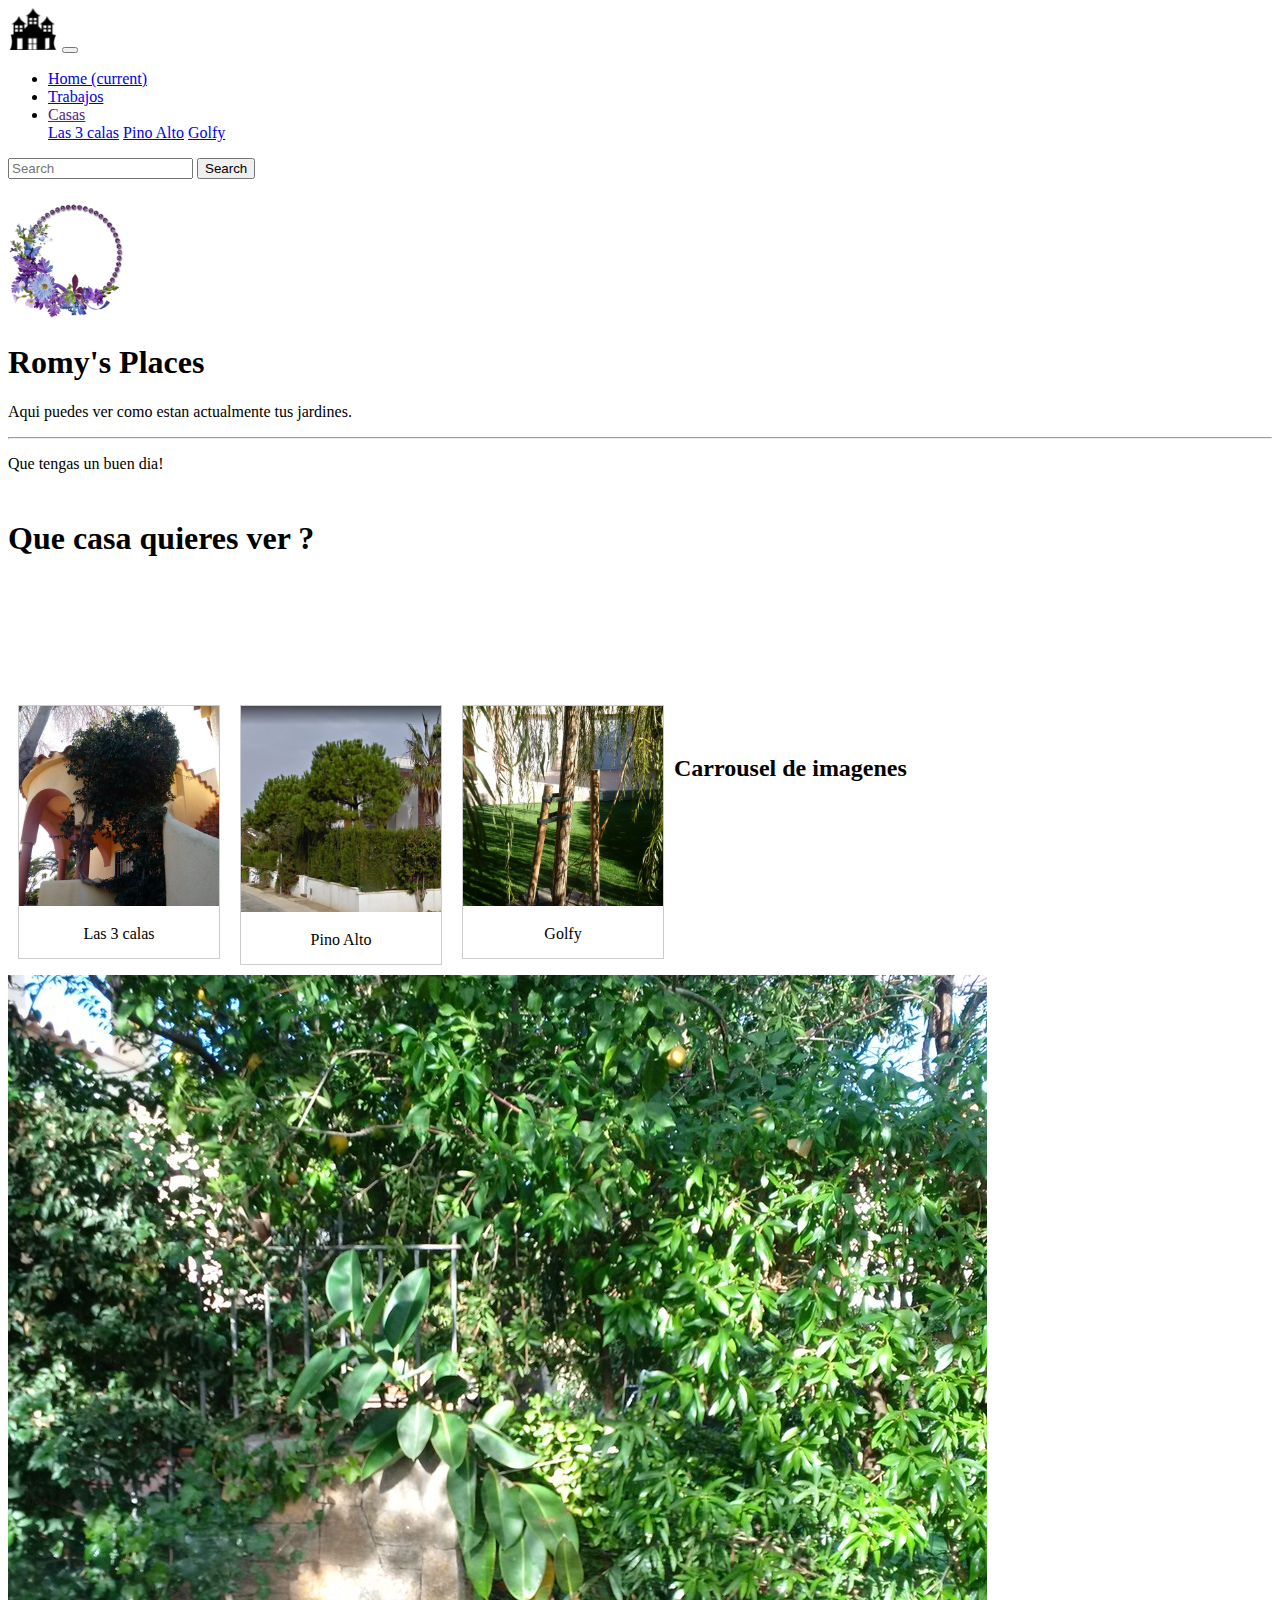
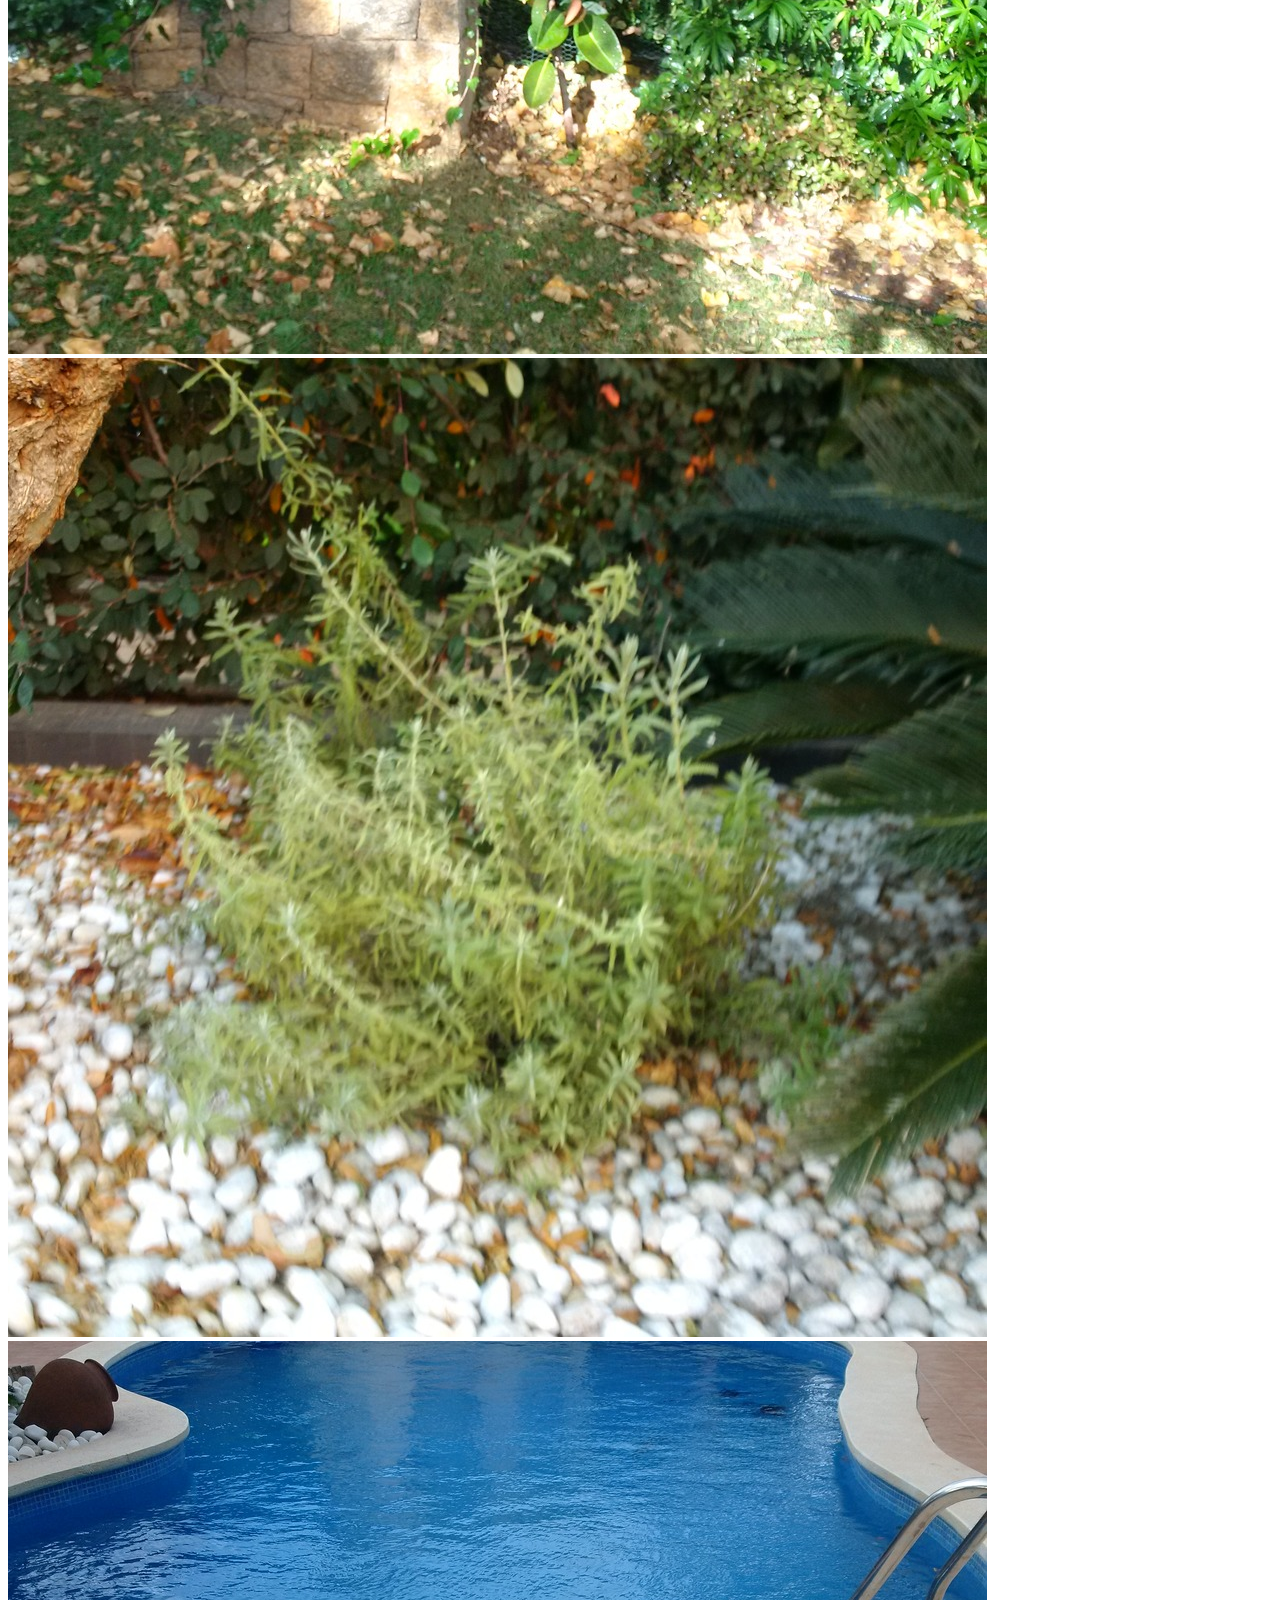
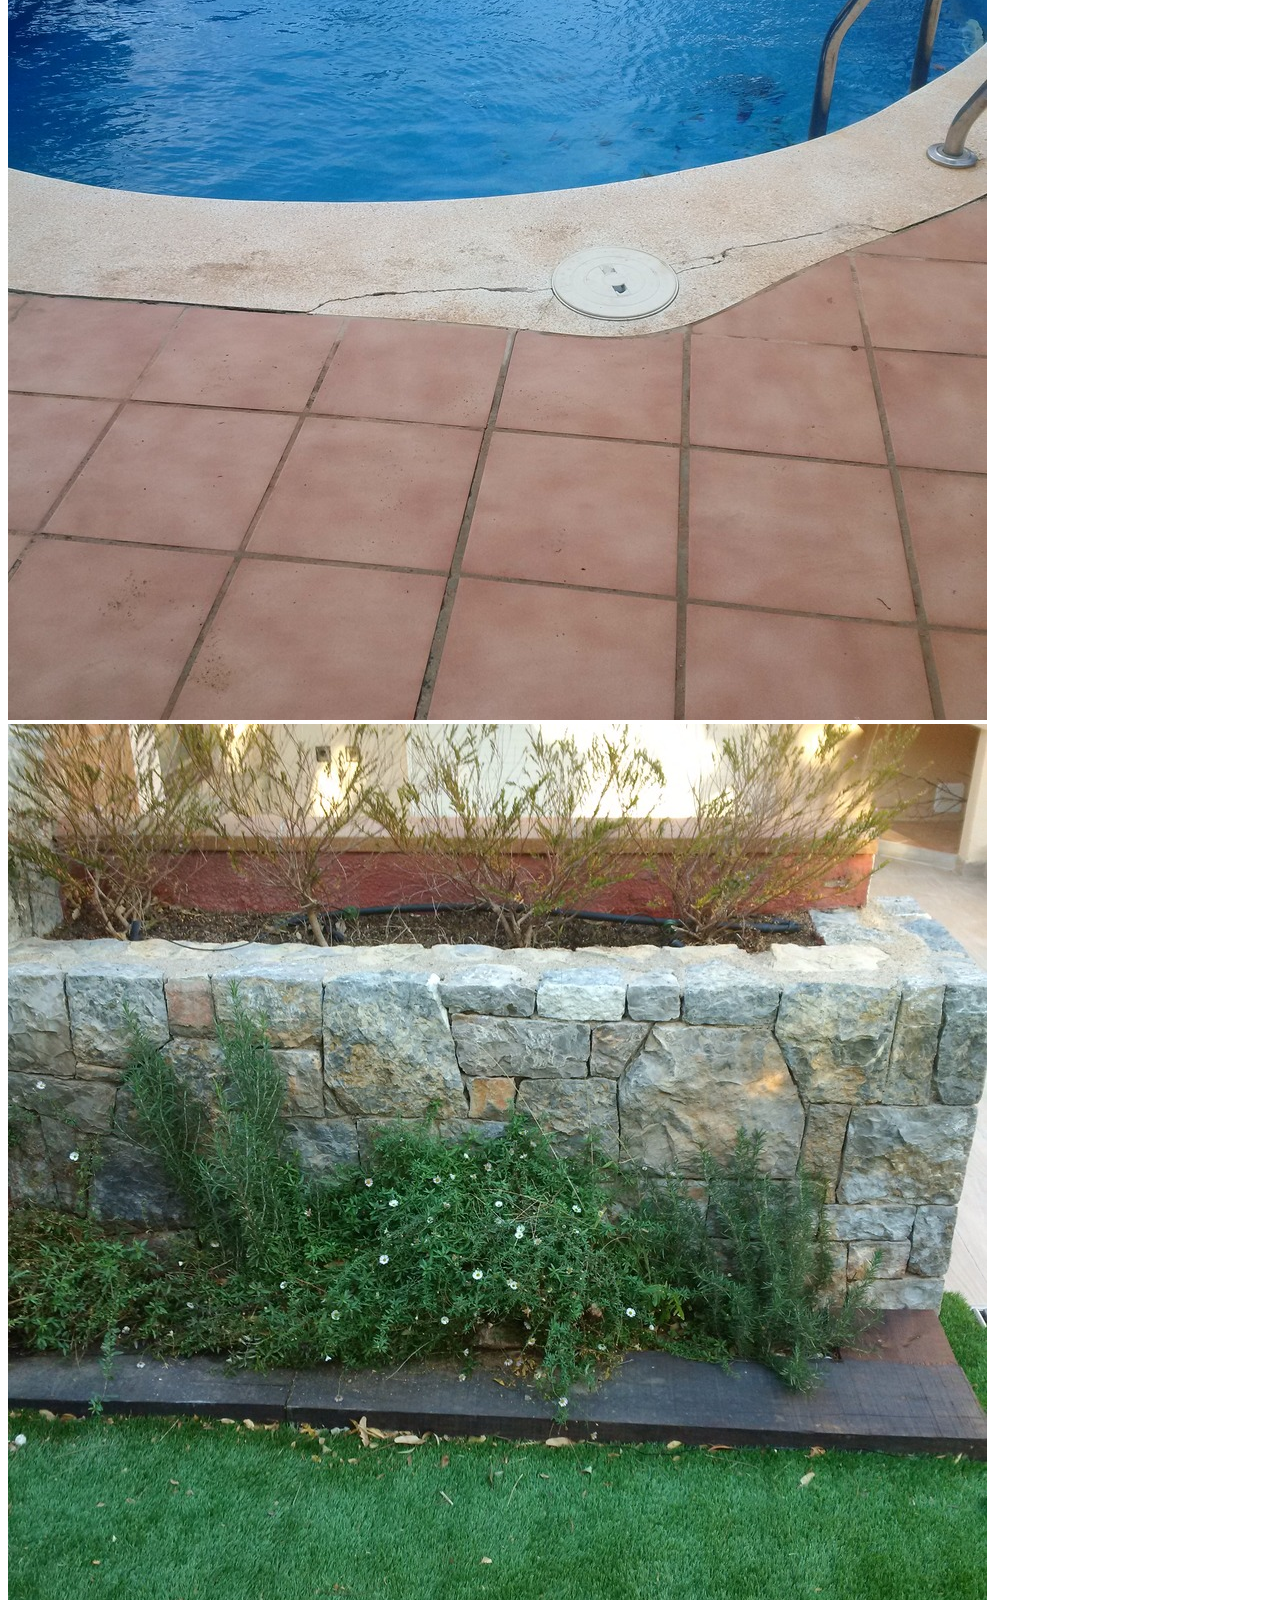
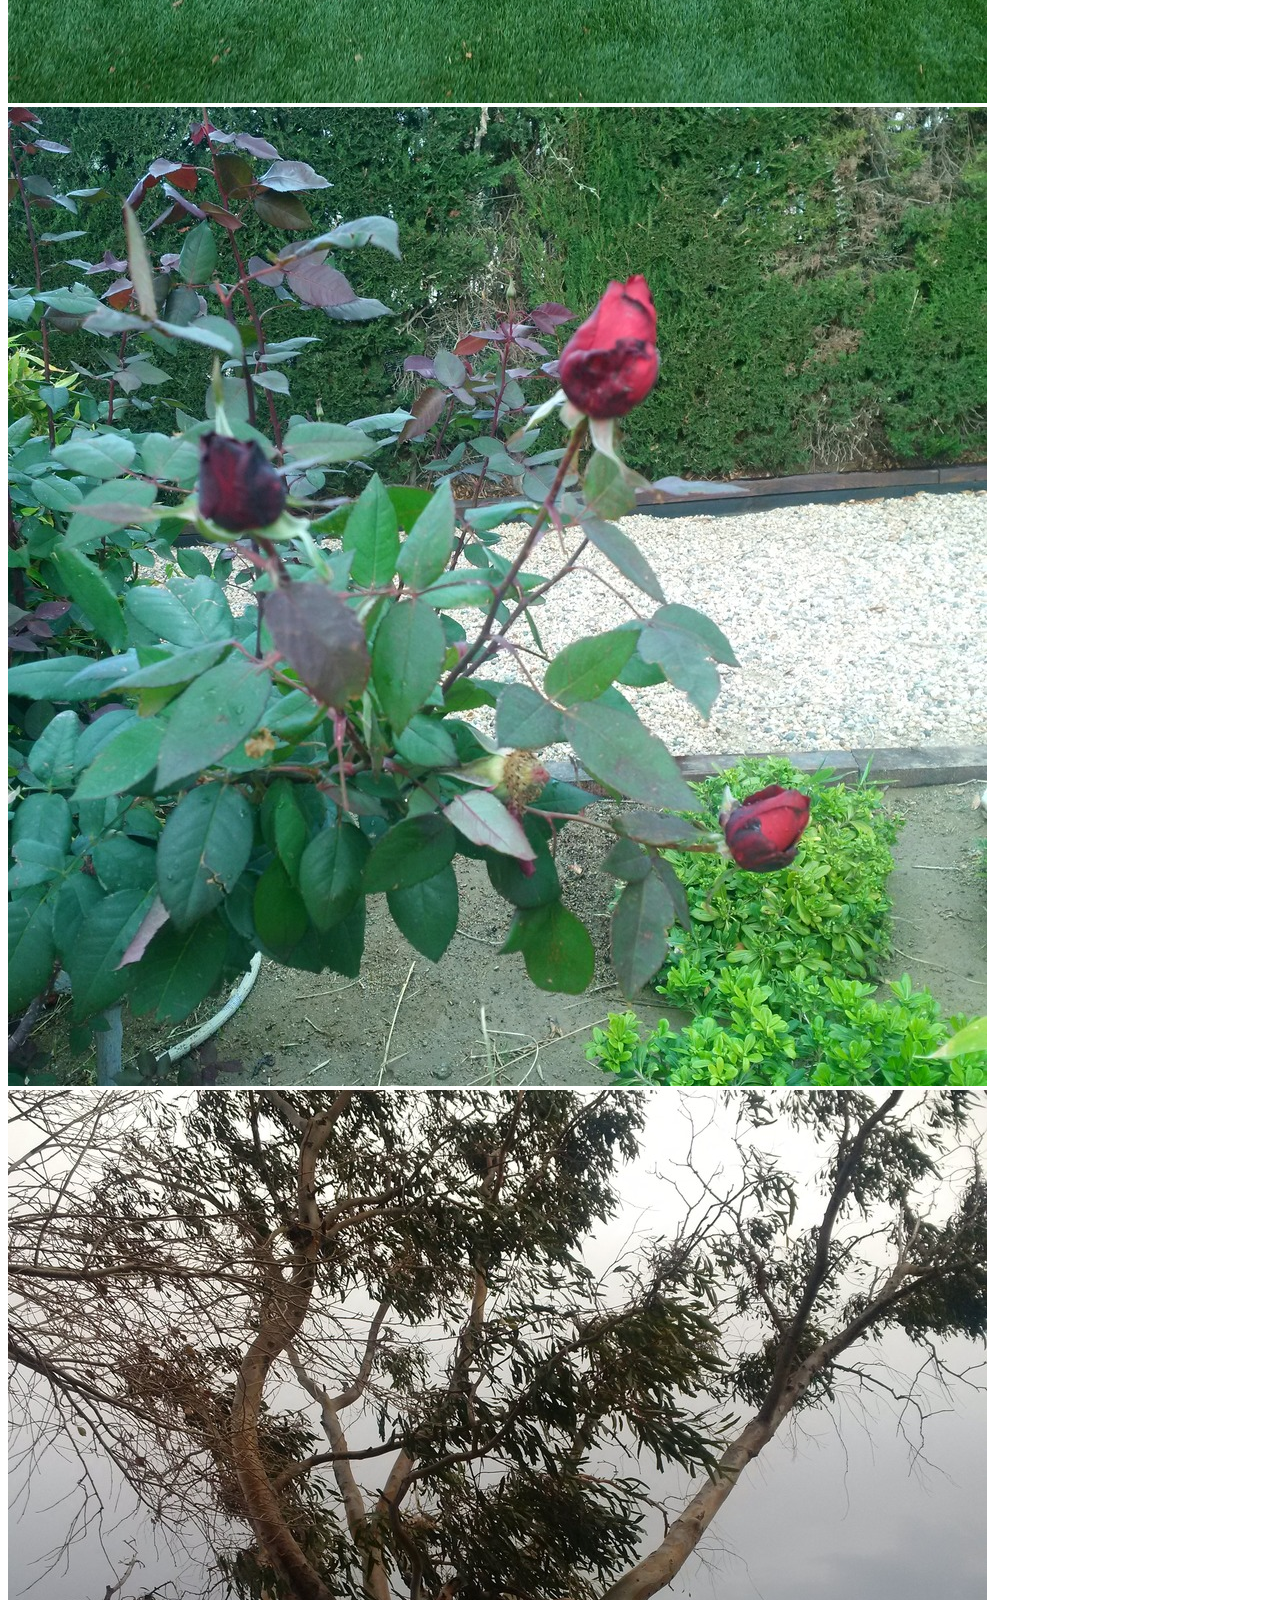
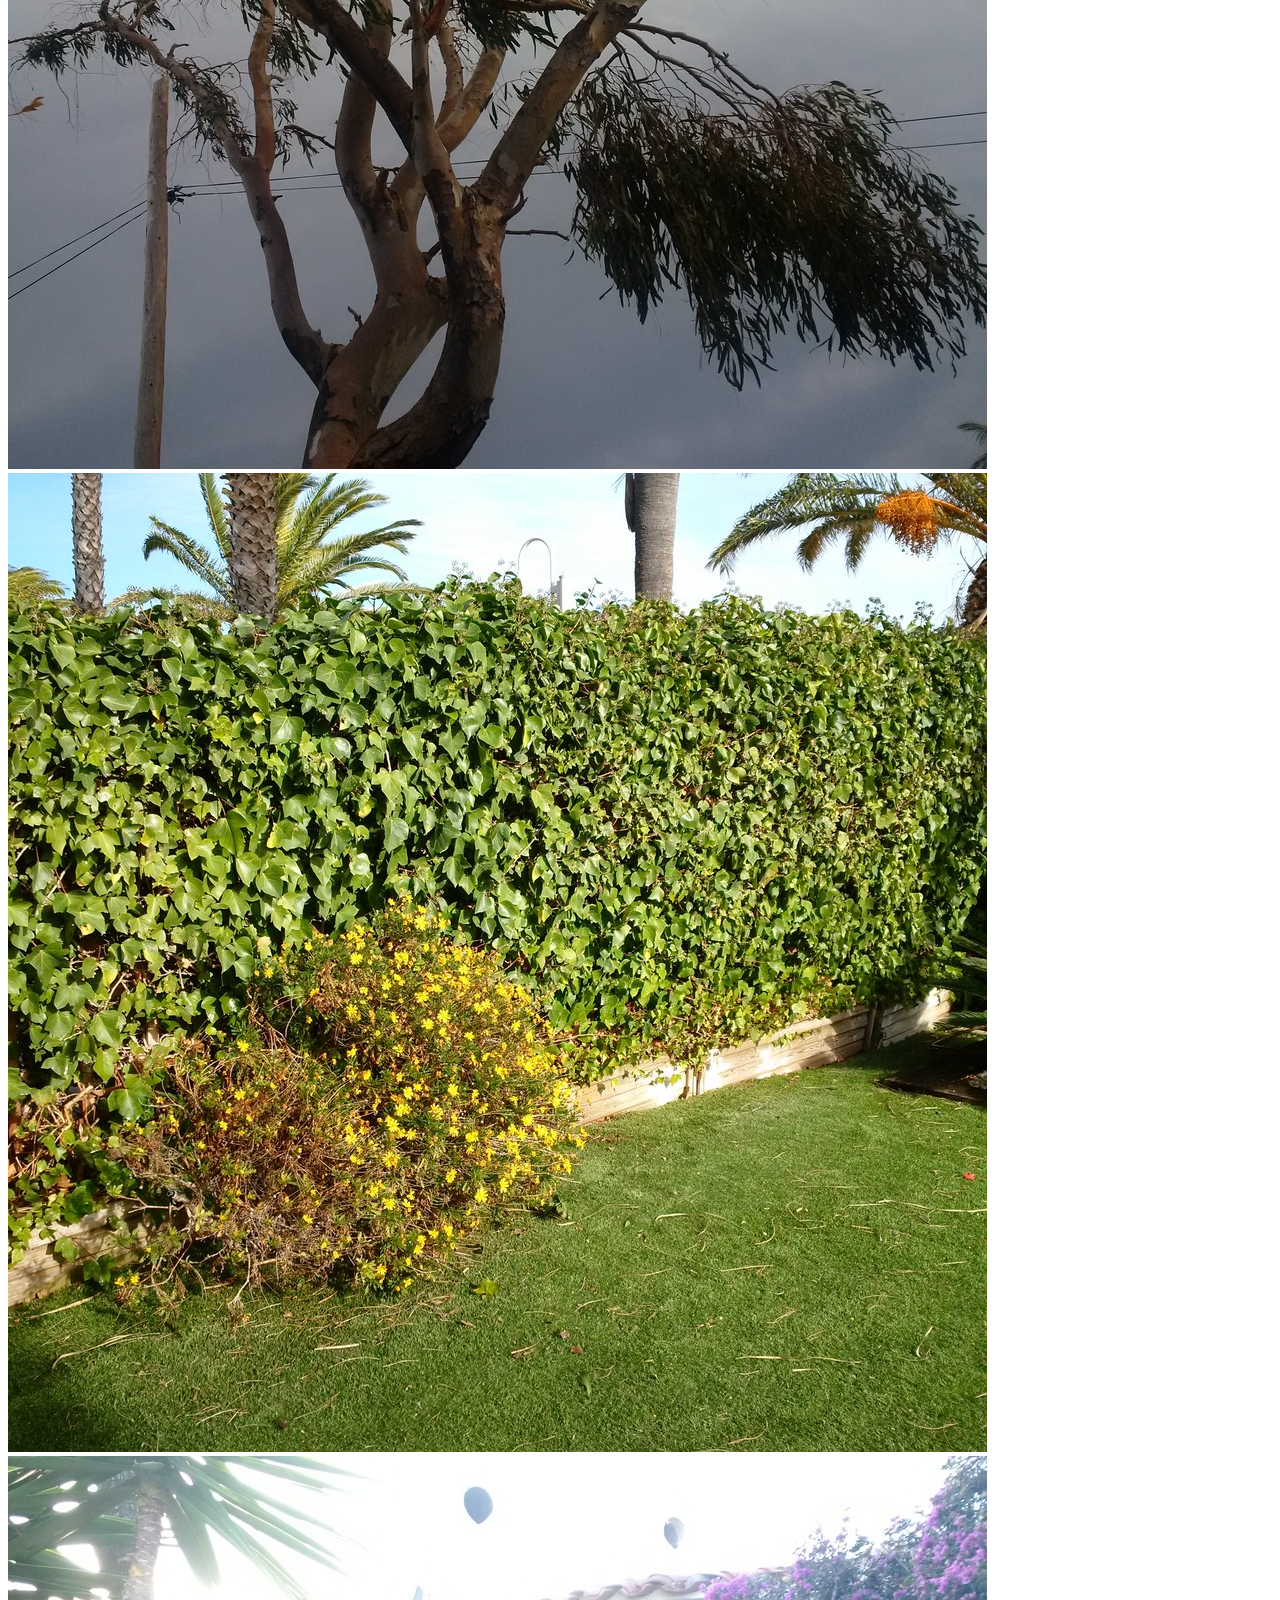
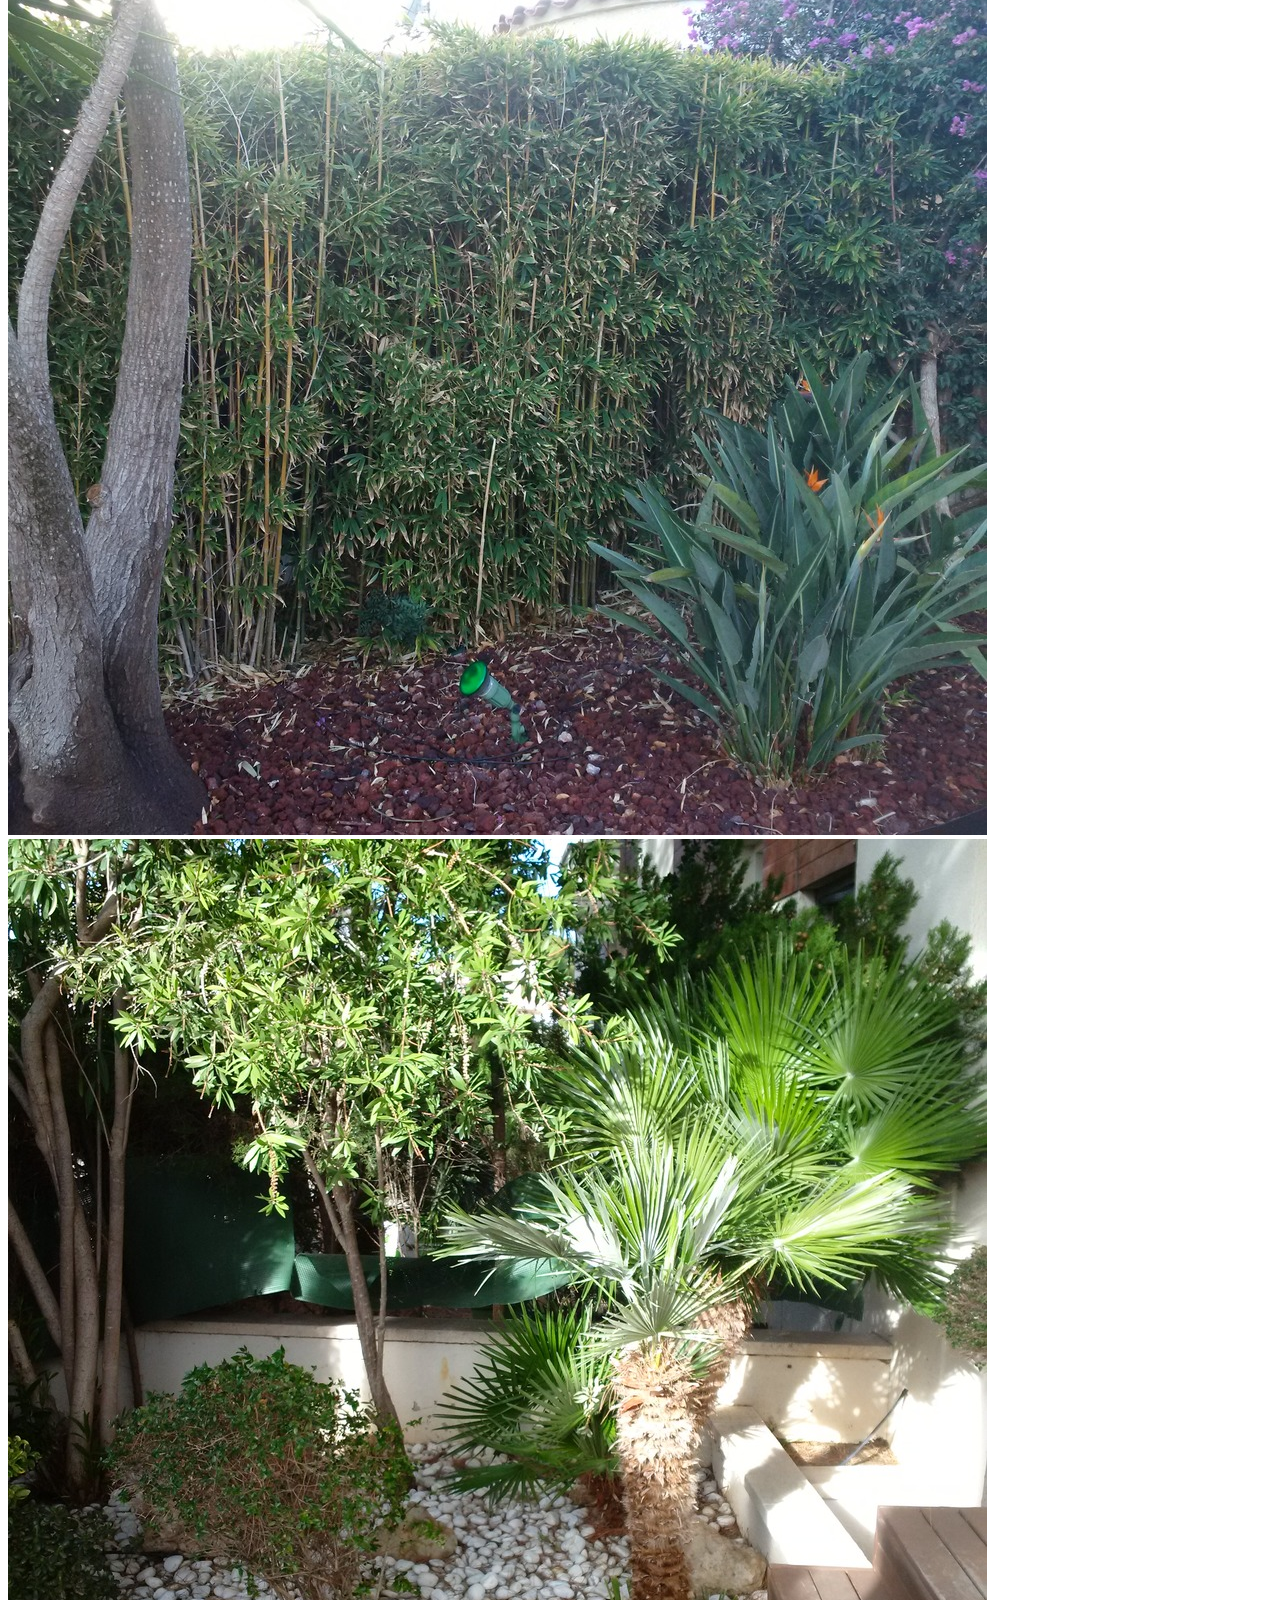
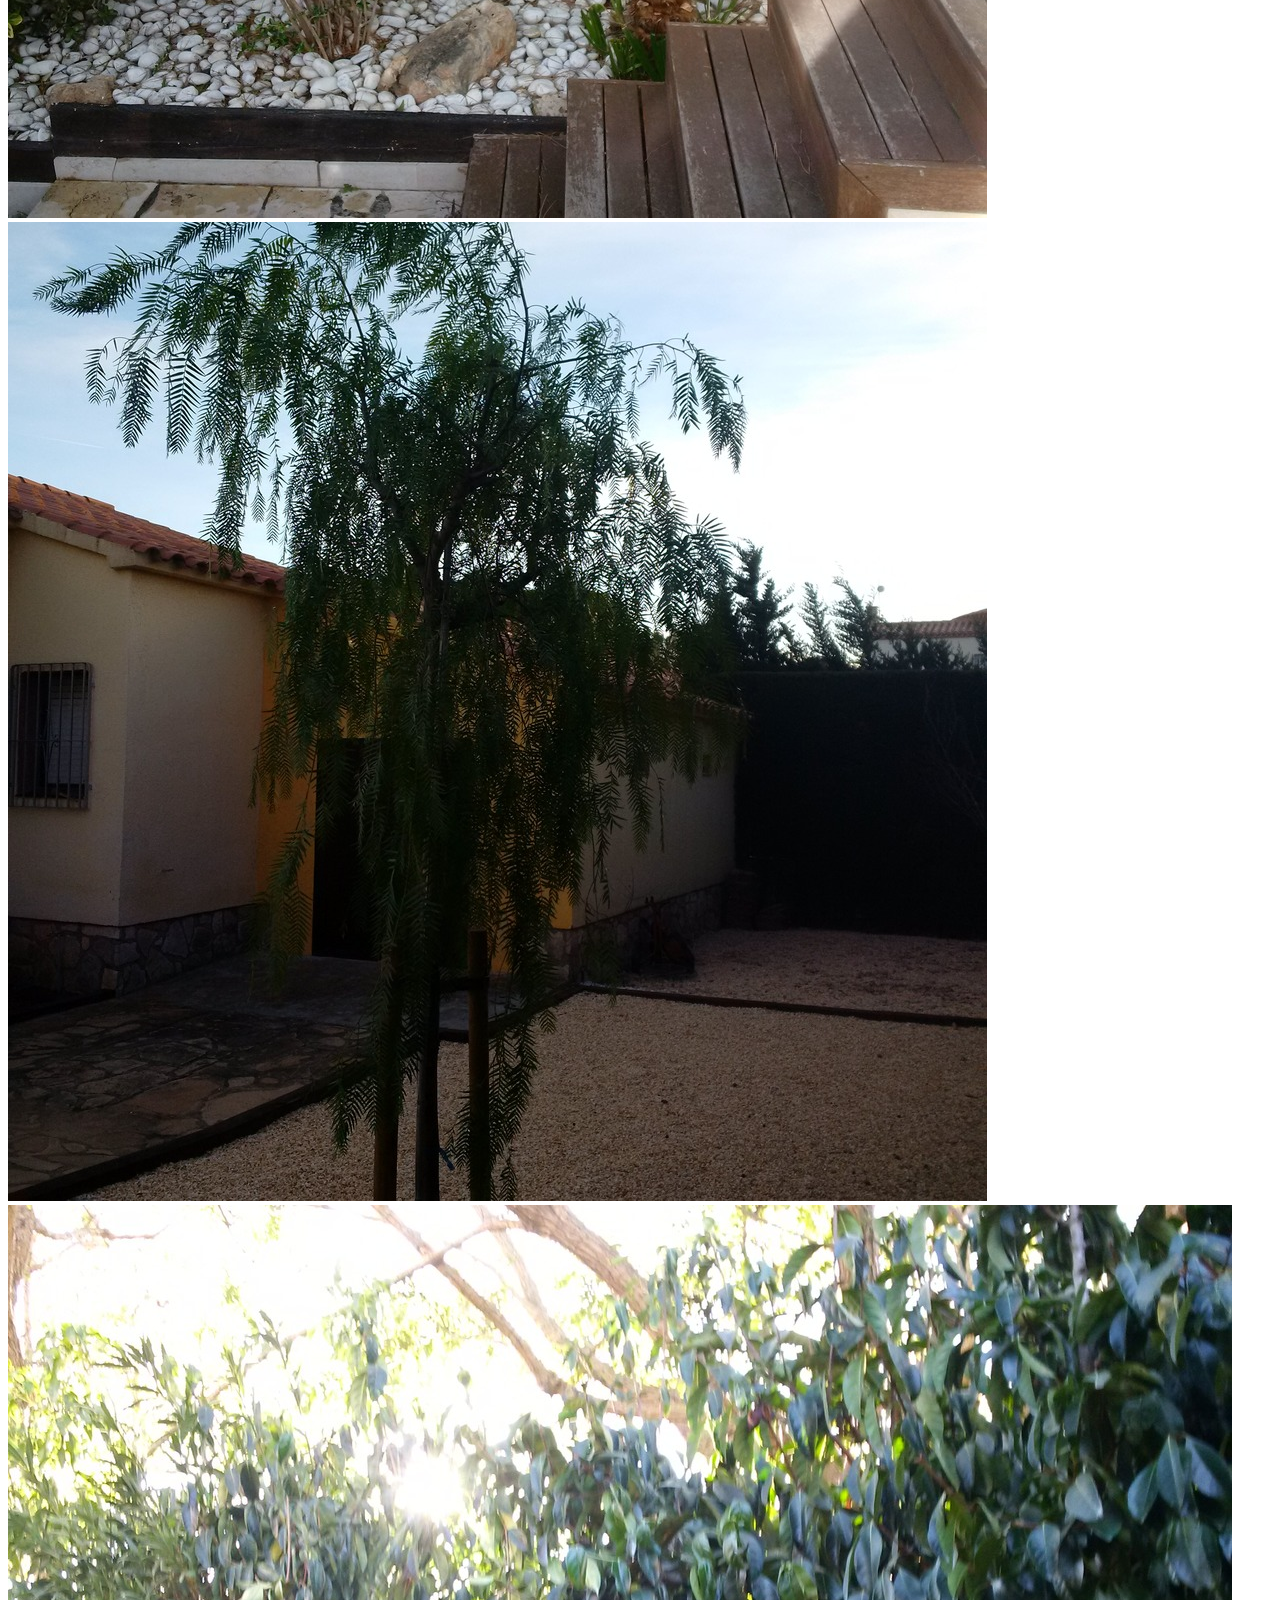
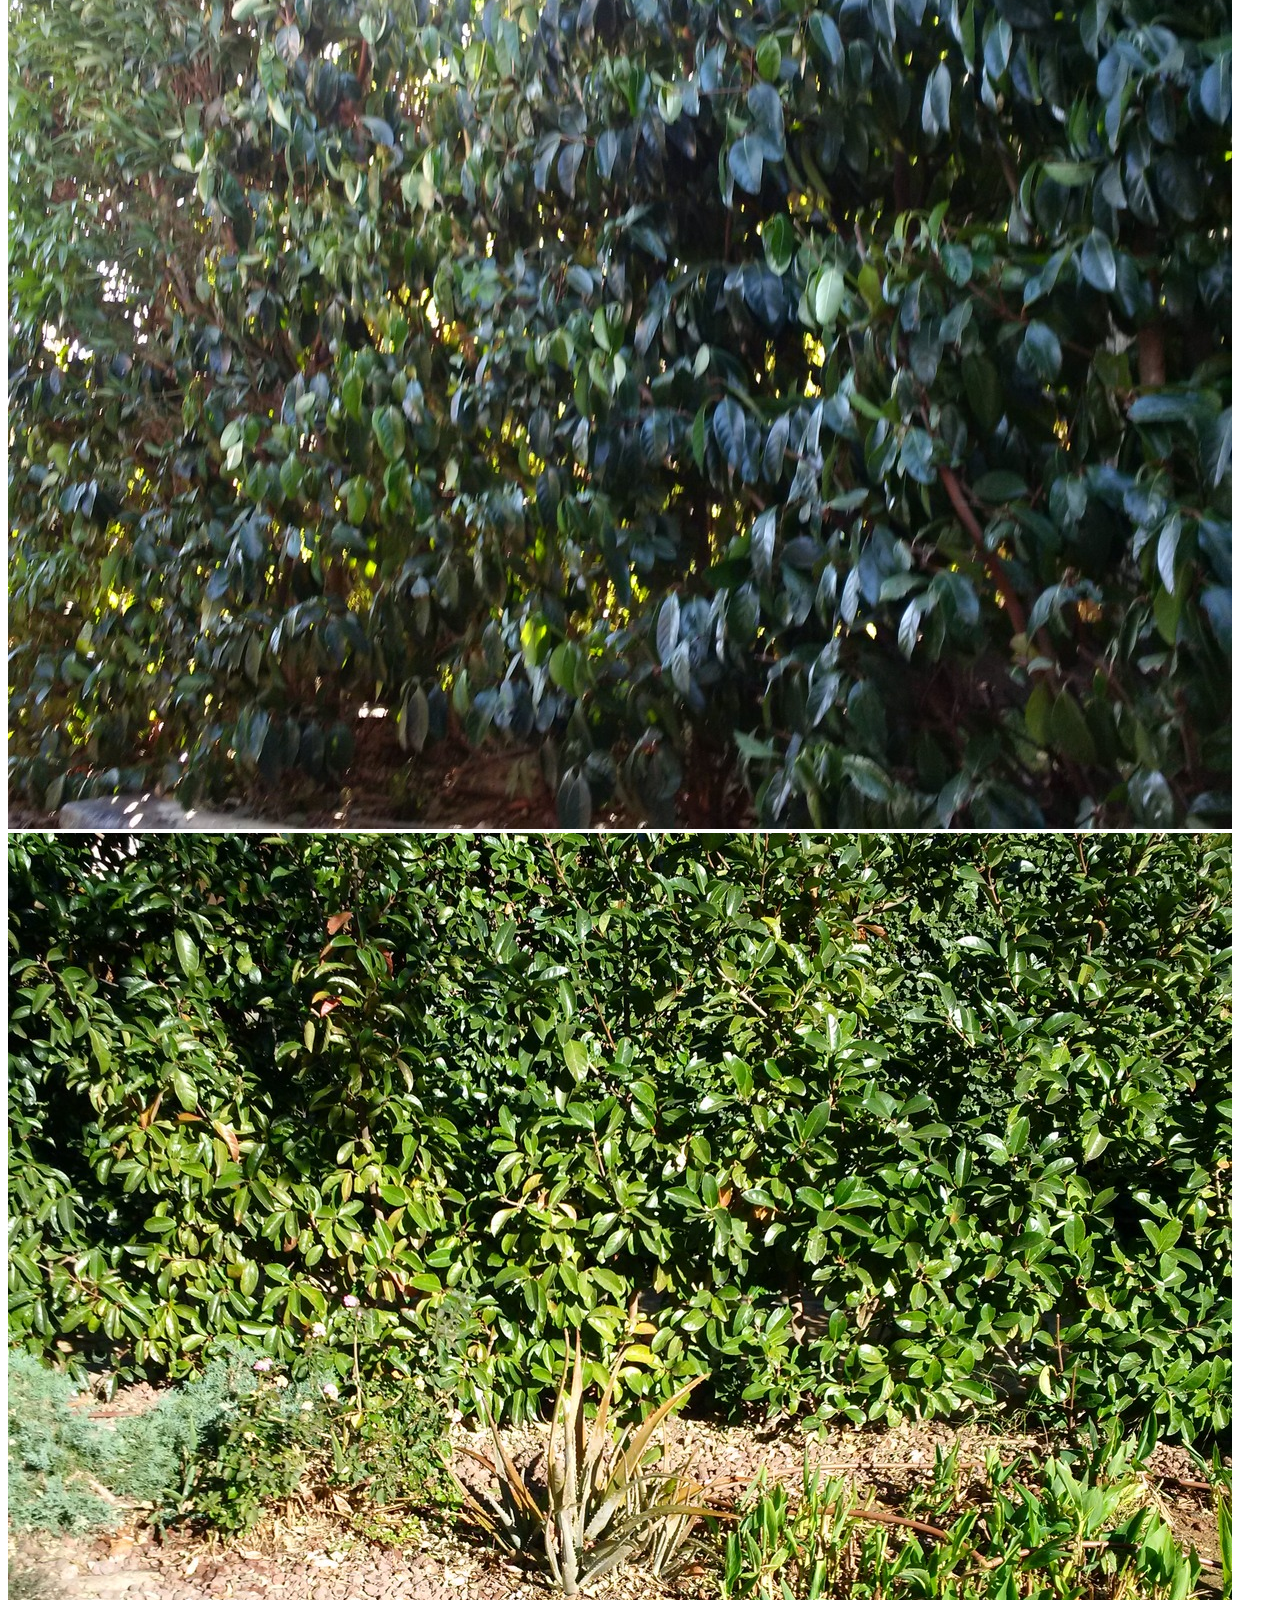
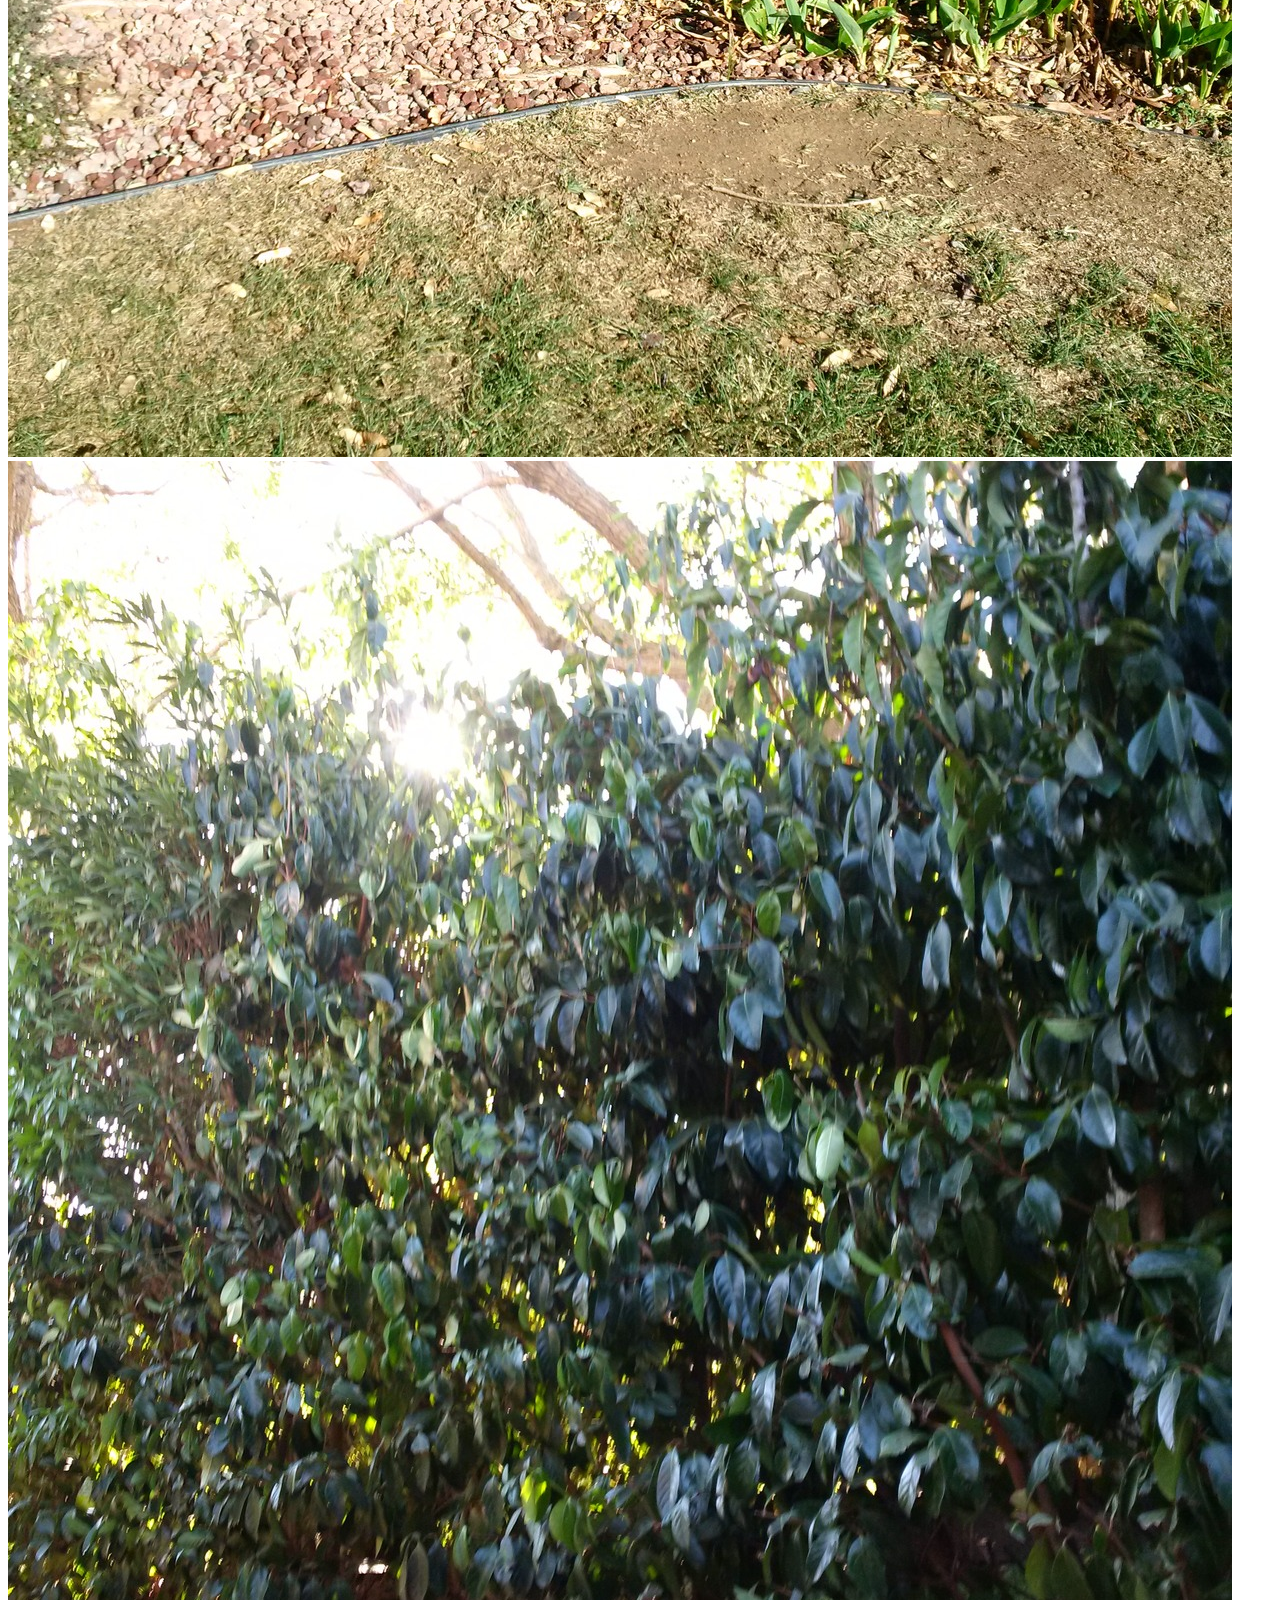
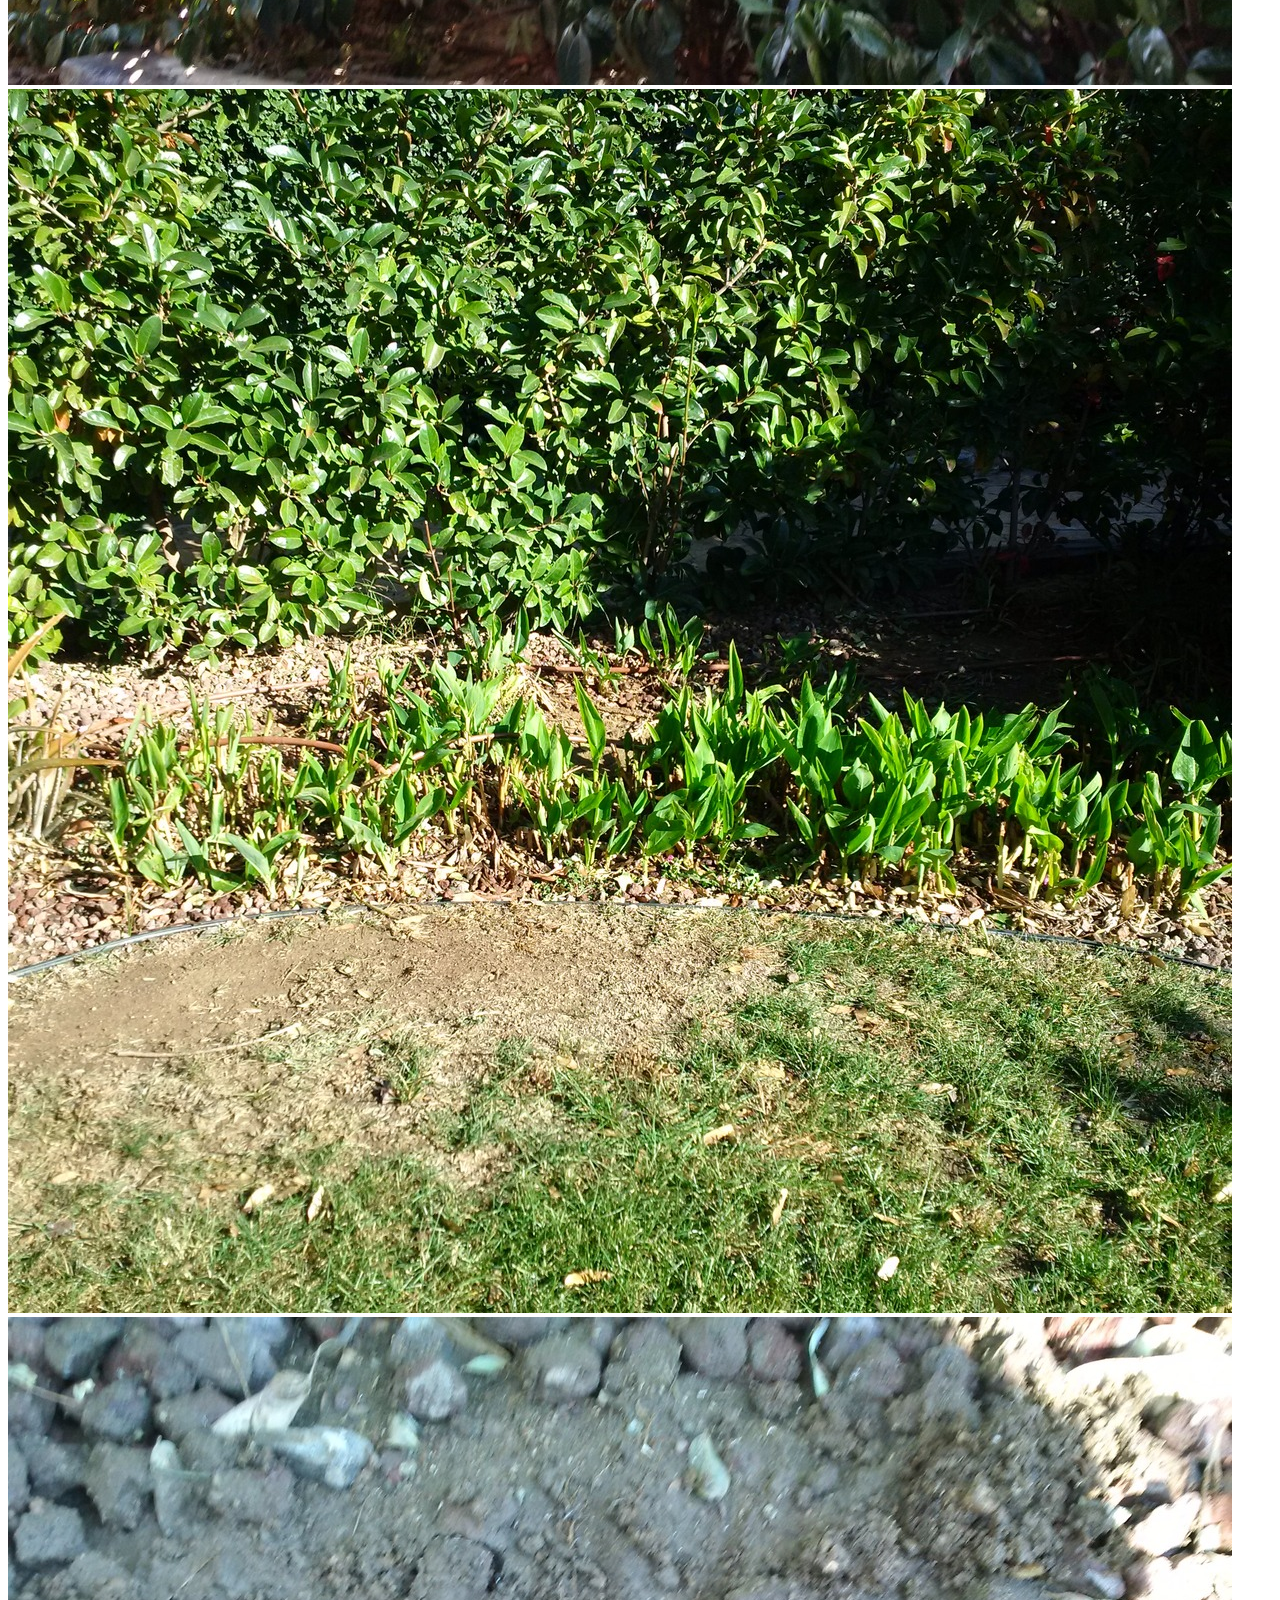
<file: index.html>
<!DOCTYPE html>
<html lang="en">
<head>
    <meta charset="utf-8">
    <meta name="viewport" content="width=device-width, initial-scale=1, shrink-to-fit=no">
    <meta name="romysplace" content="">
    <meta name="sergi" content="">
    <link rel="icon" href="">

    <title>Romys places</title>

    <!-- Bootstrap core CSS -->
    <link rel="stylesheet" href="https://maxcdn.bootstrapcdn.com/bootstrap/4.0.0-beta.2/css/bootstrap.min.css" integrity="sha384-PsH8R72JQ3SOdhVi3uxftmaW6Vc51MKb0q5P2rRUpPvrszuE4W1povHYgTpBfshb" crossorigin="anonymous">
    <link rel="stylesheet" href="lightbox2/dist/css/lightbox.min.css">
    <link rel="stylesheet" href="styles/mystyles.css">
          
</head>


<body>

    <nav class="navbar navbar-expand-md navbar-dark bg-dark fixed-top">
        <a class="navbar-brand" href="index.html"><img src="images/palace.png" height=42 width=50></a>
        <button class="navbar-toggler" type="button" data-toggle="collapse" data-target="#navbarsExampleDefault" aria-controls="navbarsExampleDefault" aria-expanded="false" aria-label="Toggle navigation">
            <span class="navbar-toggler-icon"></span>
        </button>

        <div class="collapse navbar-collapse" id="navbarsExampleDefault">
            <ul class="navbar-nav mr-auto">
                <li class="nav-item active">
                    <a class="nav-link" href="index.html">Home <span class="sr-only">(current)</span></a>
                </li>
                <li class="nav-item">
                    <a class="nav-link" href="trabajos.html">Trabajos</a>
                </li>
                <li class="nav-item dropdown">
                    <a class="nav-link dropdown-toggle" href="" id="dropdown01" data-toggle="dropdown" aria-haspopup="true" aria-expanded="false">Casas</a>
                    <div class="dropdown-menu" aria-labelledby="dropdown01">
                        <a class="dropdown-item" href="lastrescalas.html">Las 3 calas</a>
                        <a class="dropdown-item" href="pinoalto.html">Pino Alto</a>
                        <a class="dropdown-item" href="golfys.html">Golfy</a>
                    </div>
                </li>
            </ul>
            <form class="form-inline my-2 my-lg-0">
                <input class="form-control mr-sm-2" type="text" placeholder="Search" aria-label="Search">
                <button class="btn btn-outline-success my-2 my-sm-0" type="submit">Search</button>
            </form>
        </div>
    </nav>

    <header class="jumbotron">
        <div class="container">
            <div class="row row-header">
                
                <div class="col-xs-12 col-sm-2">
                    <img height=120 width=120 src="images/lavanda.png">
                </div>
                <div class="col-xs-12 col-sm-10 col-sm-push-5">
                    <h1>Romy's Places</h1>
                    <p class="lead">Aqui puedes ver como estan actualmente tus jardines.</p>
                    <hr class="my-4">
                    <p>Que tengas un buen dia!</p>
                </div>
                
            </div>
        </div>        
    </header>
    
    <div class="container">
        <div class="row row-content">
            <h1>Que casa quieres ver ?</h1>
            <p style="padding:50px;"></p>
        </div>
        
        <div class="row row-content"> <!--1st row-->
            <div class="gallery">
              <a href="lastrescalas.html">
                <img src="images/noviembre/xalet-3-calas-01.jpg" alt="3calas" width="300" height="200">
              </a>
              <div class="desc">Las 3 calas</div>
            </div>

            <div class="gallery">
              <a href="pinoalto.html">
                  <img src="images/diciembre/pino-alto-cuad.jpg" alt="Pino-Alto" width="300" height="200">              
              </a>
              <div class="desc">Pino Alto</div>
            </div>

            <div class="gallery">
              <a href="golfys.html">
                <img src="images/noviembre/sauce-golfy-001.redimensionado.jpg" alt="golfy" width="300" height="200">
              </a>
              <div class="desc">Golfy</div>
            </div>

        </div>
        
        <p style="padding: 20px;"></p>
        <div class="row row-content">
            <h2>Carrousel de imagenes</h2>
        </div>
        <div class="row row-content">
            <div id="carouselExampleControls" class="carousel slide" data-ride="carousel">
              <div class="carousel-inner" role="listbox">
                  
                <div class="carousel-item active">
                  <img class="d-block img-fluid" src="images/diciembre/golfys/2017-12-20-ficus-001.jpg" alt="First slide">
                </div>
                <div class="carousel-item">
                  <img class="d-block img-fluid" src="images/diciembre/golfys/2017-12-20-lavanda-002.jpg" alt="Second slide">
                </div>
                <div class="carousel-item">
                  <img class="d-block img-fluid" src="images/diciembre/trescalas/piscina-dic-001.jpg" alt="Third slide">
                </div>
                <div class="carousel-item">
                  <img class="d-block img-fluid" src="images/diciembre/golfys/2017-12-20-romeros.jpg" alt="Fourth slide">
                </div>
                <div class="carousel-item">
                  <img class="d-block img-fluid" src="images/diciembre/trescalas/trescalas-rosal-001.jpg" alt="Fifth slide">
                </div>
                <div class="carousel-item">
                  <img class="d-block img-fluid" src="images/diciembre/trescalas/trescalas-eucalipto-dic-001.jpg" alt="Sixth slide">
                </div>
                <div class="carousel-item">
                  <img class="d-block img-fluid" src="images/enero-2018/pinoalto/patio-pinoalto-001.jpg" alt="Seventh slide">
                </div>
                <div class="carousel-item">
                  <img class="d-block img-fluid" src="images/enero-2018/trescalas/2018-01-03-bambu-001.jpg" alt="Eight slide">
                </div>
                <div class="carousel-item">
                  <img class="d-block img-fluid" src="images/enero-2018/pinoalto/palmera-entrada-pimoalto-001.jpg" alt="Nineth slide">
                </div>
                <div class="carousel-item">
                  <img class="d-block img-fluid" src="images/enero-2018/trescalas/2018-01-03-sauce-002.jpg" alt="Tenth slide">
                </div>
                <div class="carousel-item">
                  <img class="d-block img-fluid" src="images/noviembre/golfy-contorno-002.redimensionado.jpg" alt="Eleventh slide">
                </div>
                <div class="carousel-item">
                  <img class="d-block img-fluid" src="images/noviembre/golfy-aloe-001.redimensionado.jpg" alt="Second slide">
                </div>
                <div class="carousel-item">
                  <img class="d-block img-fluid" src="images/noviembre/golfy-contorno-002.redimensionado.jpg" alt="Third slide">
                </div>
                <div class="carousel-item">
                  <img class="d-block img-fluid" src="images/noviembre/golfy-neolechugas-001.redimensionado.jpg" alt="Fourth slide">
                </div>
                <div class="carousel-item">
                  <img class="d-block img-fluid" src="images/noviembre/golfy4-difusor-roto-002.redimensionado.jpg" alt="Fifth slide">
                </div>
                <div class="carousel-item">
                  <img class="d-block img-fluid" src="images/noviembre/grifo-arreglado-con-brida.jpg" alt="Sixth slide">
                </div>
                <div class="carousel-item">
                  <img class="d-block img-fluid" src="images/noviembre/las3calas-bogambilia-001.jpg" alt="Seventh slide">
                </div>
                <div class="carousel-item">
                  <img class="d-block img-fluid" src="images/noviembre/las3calas-frigo-arreglado-001.redimensionado.jpg" alt="Eight slide">
                </div>
                <div class="carousel-item">
                  <img class="d-block img-fluid" src="images/noviembre/golfy-neolechugas-001.redimensionado.jpg" alt="Nineth slide">
                </div>
                <div class="carousel-item">
                  <img class="d-block img-fluid" src="images/noviembre/las3calas-rsaol-con.-flor.jpg" alt="Tenth slide">
                </div>
                  
              </div>
                
              <a class="carousel-control-prev" href="#carouselExampleControls" role="button" data-slide="prev">
                <span class="carousel-control-prev-icon" aria-hidden="true"></span>
                <span class="sr-only">Previous</span>
              </a>
              <a class="carousel-control-next" href="#carouselExampleControls" role="button" data-slide="next">
                <span class="carousel-control-next-icon" aria-hidden="true"></span>
                <span class="sr-only">Next</span>
              </a>
                
            </div>
        </div>
    </div>
    
    <div class="row row-content">
        <p style="padding: 20px;"></p>
        
    </div>
    <!-- /.container -->
    
    <footer class="row-footer">
        <div class="container">
            <div class="row">
                <p style="padding:10px;"></p>
                <p align=center>© Copyright 2018 Romy's Places by Sergi Sabate</p>
            </div>
        </div>
    </footer>
    
    <!-- Bootstrap core JavaScript
    ================================================== -->
    <!-- Placed at the end of the document so the pages load faster -->
    <script src="https://code.jquery.com/jquery-3.2.1.slim.min.js" integrity="sha384-KJ3o2DKtIkvYIK3UENzmM7KCkRr/rE9/Qpg6aAZGJwFDMVNA/GpGFF93hXpG5KkN" crossorigin="anonymous"></script>
    <script src="https://cdnjs.cloudflare.com/ajax/libs/popper.js/1.12.3/umd/popper.min.js" integrity="sha384-vFJXuSJphROIrBnz7yo7oB41mKfc8JzQZiCq4NCceLEaO4IHwicKwpJf9c9IpFgh" crossorigin="anonymous"></script>
    <script src="https://maxcdn.bootstrapcdn.com/bootstrap/4.0.0-beta.2/js/bootstrap.min.js" integrity="sha384-alpBpkh1PFOepccYVYDB4do5UnbKysX5WZXm3XxPqe5iKTfUKjNkCk9SaVuEZflJ" crossorigin="anonymous"></script>

    <script src="lightbox2/dist/js/lightbox-plus-jquery.min.js"></script>

</body>
</html>
</file>
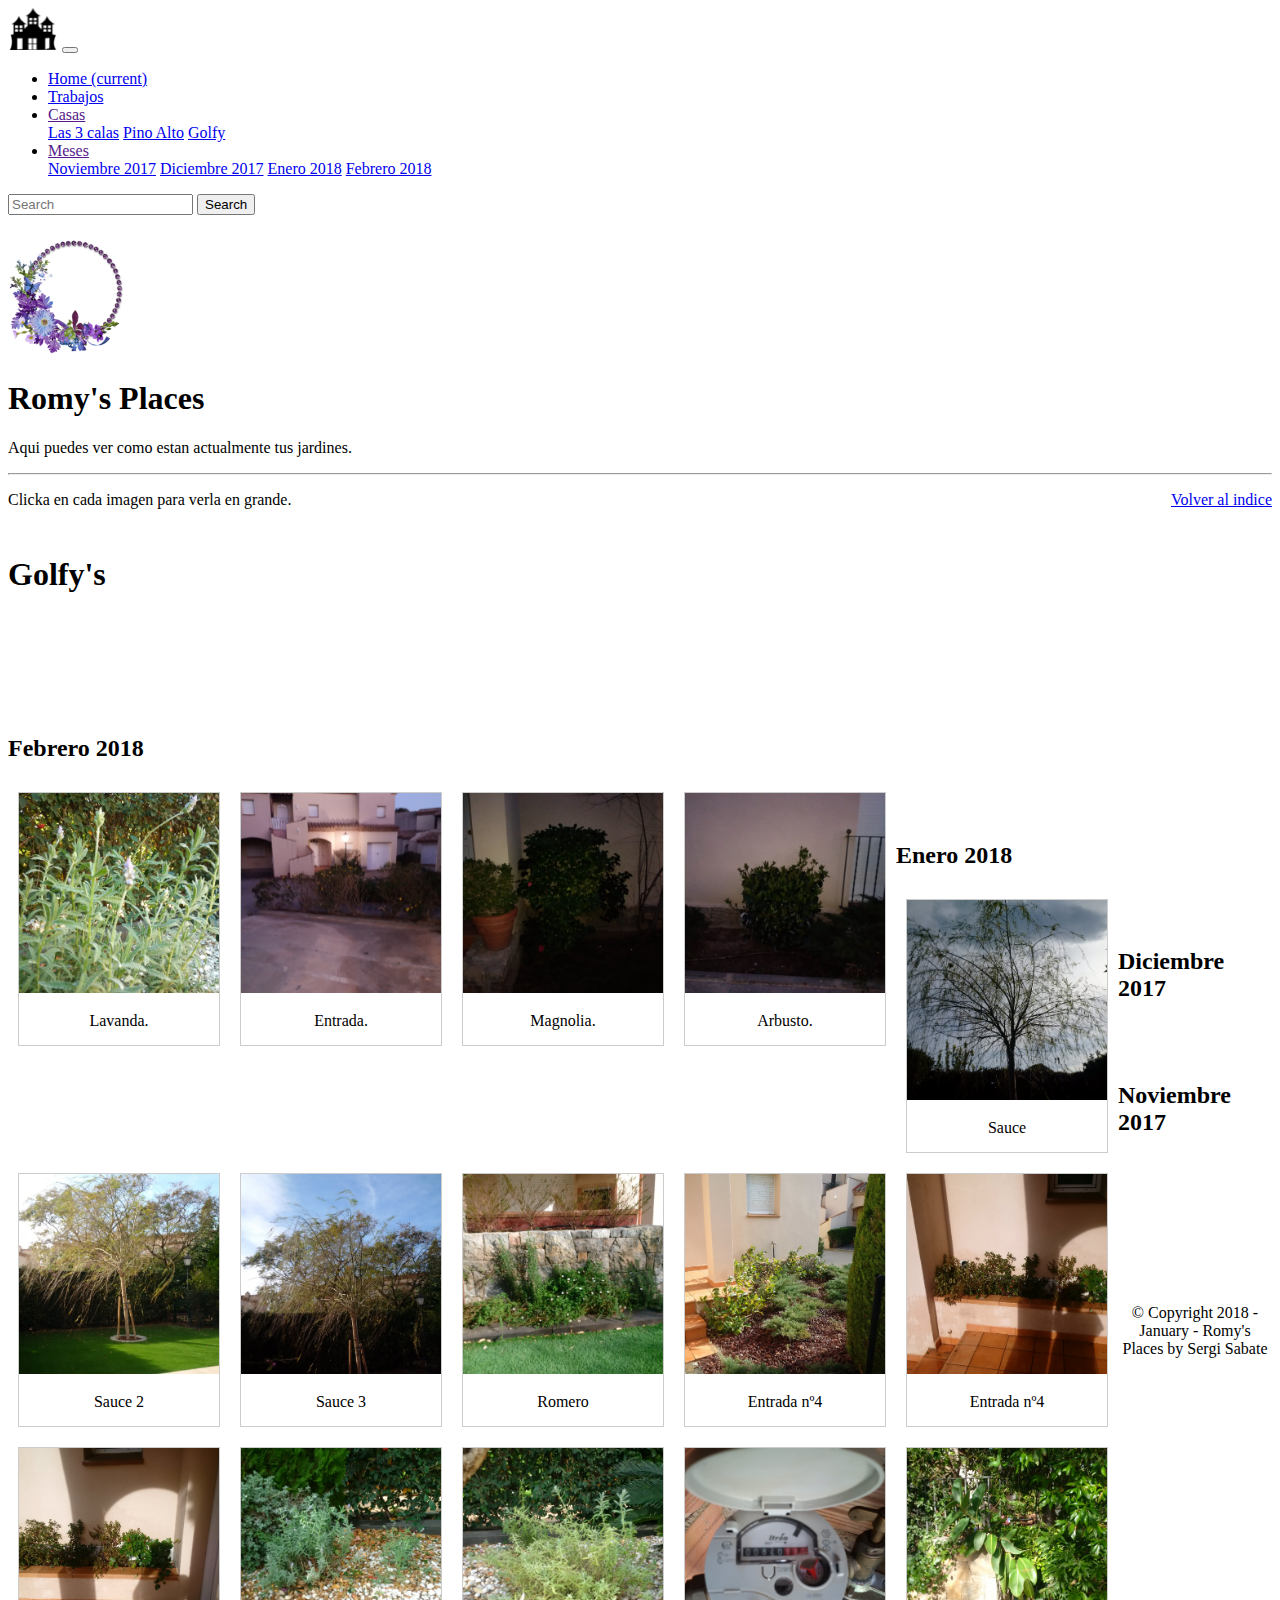
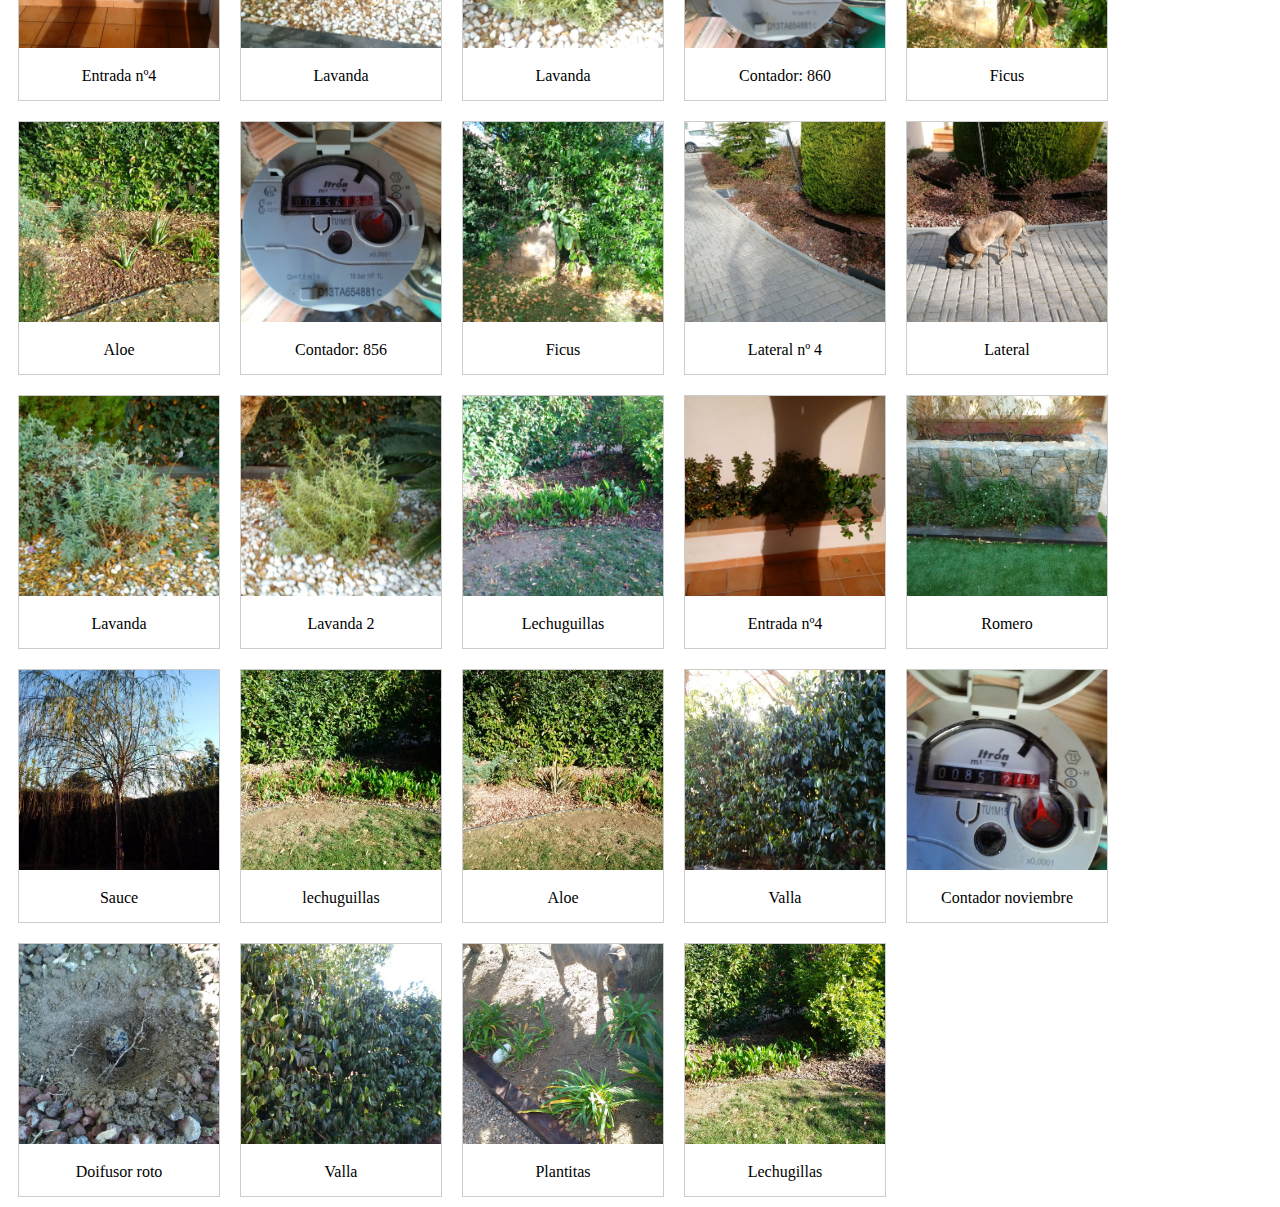
<file: golfys.html>
<!DOCTYPE html>
<html lang="en">
<head>
    <meta charset="utf-8">
    <meta name="viewport" content="width=device-width, initial-scale=1, shrink-to-fit=no">
    <meta name="romysplace" content="">
    <meta name="sergi" content="">
    <link rel="icon" href="">

    <title>Romys places</title>

    <!-- Bootstrap core CSS -->
    <link rel="stylesheet" href="https://maxcdn.bootstrapcdn.com/bootstrap/4.0.0-beta.2/css/bootstrap.min.css" integrity="sha384-PsH8R72JQ3SOdhVi3uxftmaW6Vc51MKb0q5P2rRUpPvrszuE4W1povHYgTpBfshb" crossorigin="anonymous">
    <link rel="stylesheet" href="lightbox2/dist/css/lightbox.min.css">
    <link rel="stylesheet" href="styles/mystyles.css">
          
</head>


<body>

    <nav class="navbar navbar-expand-md navbar-dark bg-dark fixed-top">
        <a class="navbar-brand" href="index.html"><img src="images/palace.png" height=42 width=50></a>
        <button class="navbar-toggler" type="button" data-toggle="collapse" data-target="#navbarsExampleDefault" aria-controls="navbarsExampleDefault" aria-expanded="false" aria-label="Toggle navigation">
            <span class="navbar-toggler-icon"></span>
        </button>

        <div class="collapse navbar-collapse" id="navbarsExampleDefault">
            <ul class="navbar-nav mr-auto">
                <li class="nav-item active">
                    <a class="nav-link" href="index.html">Home <span class="sr-only">(current)</span></a>
                </li>
                <li class="nav-item">
                    <a class="nav-link" href="trabajos.html">Trabajos</a>
                </li>
                <li class="nav-item dropdown">
                    <a class="nav-link dropdown-toggle" href="" id="dropdown01" data-toggle="dropdown" aria-haspopup="true" aria-expanded="false">Casas</a>
                    <div class="dropdown-menu" aria-labelledby="dropdown01">
                        <a class="dropdown-item" href="lastrescalas.html">Las 3 calas</a>
                        <a class="dropdown-item" href="pinoalto.html">Pino Alto</a>
                        <a class="dropdown-item" href="golfys.html">Golfy</a>
                    </div>
                </li>
                <li class="nav-item dropdown">
                    <a class="nav-link dropdown-toggle" href="" id="dropdown02" data-toggle="dropdown" aria-haspopup="true" aria-expanded="false">Meses</a>
                    <div class="dropdown-menu" aria-labelledby="dropdown02">
                        <a class="dropdown-item" href="#noviembre2017">Noviembre 2017</a>
                        <a class="dropdown-item" href="#diciembre2017">Diciembre 2017</a>
                        <a class="dropdown-item" href="#enero2018">Enero 2018</a>
                        <a class="dropdown-item" href="#lastmonth">Febrero 2018</a>
                    </div>
                </li>
            </ul>
            <form class="form-inline my-2 my-lg-0">
                <input class="form-control mr-sm-2" type="text" placeholder="Search" aria-label="Search">
                <button class="btn btn-outline-success my-2 my-sm-0" type="submit">Search</button>
            </form>
        </div>
    </nav>

    <header class="jumbotron">
        <div class="container">
            <div class="row row-header">
                
                <div class="col-xs-12 col-sm-2">
                    <img height=120 width=120 src="images/lavanda.png">
                </div>
                <div class="col-xs-12 col-sm-10 col-sm-push-5">
                    <h1>Romy's Places</h1>
                    <p class="lead">Aqui puedes ver como estan actualmente tus jardines.</p>
                    <hr class="my-4">
                    <p>Clicka en cada imagen para verla en grande. <a id="jumb" class="btn btn-primary btn-lg" href="index.html" role="button">Volver al indice</a></p>
                </div>
                
            </div>
        </div>           
    </header>
    
    <div class="container">
        <div class="row row-content">
            <h1 class="display-4">Golfy's</h1>
            <p id="lastmonth" style="padding:50px;"></p>
        </div>
        
        <div class="row">
            <h2>Febrero 2018</h2>
        </div>
        
        <div class="row row-content"> <!--2nd row-->

            <div class="gallery">
              <a class="example-image-link" href="images/febrero/2018-01-05%2013.57.53.lavanda.jpg" data-lightbox="example-1">
                  <img class="example-image-link" src="images/febrero/2018-01-05%2013.57.53.lavanda.jpg" alt="lavanda" width="300" height="200">
              </a>
              <div class="desc">Lavanda.</div>
            </div>

            <div class="gallery">
              <a class="example-image-link" href="images/febrero/2018-02-02%2018.34.43.golfy.jpg" data-lightbox="example-1">
                <img class="example-image-link" src="images/febrero/2018-02-02%2018.34.43.golfy.jpg" alt="entrada" width="300" height="200">
              </a>
              <div class="desc">Entrada.</div>
            </div>
            
            <div class="gallery">
              <a class="example-image-link" href="images/febrero/2018-02-02%2018.35.00.golfy.jpg" data-lightbox="example-1">
                <img class="example-image-link" src="images/febrero/2018-02-02%2018.35.00.golfy.jpg" alt="magnolia" width="300" height="200">
              </a>
              <div class="desc">Magnolia.</div>
            </div>

            <div class="gallery">
              <a class="example-image-link" href="images/febrero/2018-02-02%2018.35.16.golfy.jpg" data-lightbox="example-1">
                  <img class="example-image-link" src="images/febrero/2018-02-02%2018.35.16.golfy.jpg" alt="arbusto" width="300" height="200">              
              </a>
              <div class="desc">Arbusto.</div>
            </div>    
            
        </div>
        
        <div class="row row-content">
            <p id="enero2018" style="padding: 20px;"></p>
        </div>
        
        <div class="row">
            <h2>Enero 2018</h2>
        </div>
        
        <div class="row row-content"> <!--1st row-->
            <div class="gallery">
              <a class="example-image-link" href="images/enero-2018/golfys/2018-01-03-sauce-001.jpg" data-lightbox="example-1">
                <img class="example-image-link" src="images/enero-2018/golfys/2018-01-03-sauce-001.jpg" alt="sauce" width="300" height="200">
              </a>
              <div class="desc">Sauce</div>
            </div>
            
            <div class="gallery">
              <a class="example-image-link" href="images/enero-2018/golfys/2018-01-03-sauce-002.jpg" data-lightbox="example-1">
                  <img class="example-image-link" src="images/enero-2018/golfys/2018-01-03-sauce-002.jpg" alt="sa uce" width="300" height="200">              
              </a>
              <div class="desc">Sauce 2</div>
            </div>

            <div class="gallery">
              <a class="example-image-link" href="images/enero-2018/golfys/2018-01-03-sauce-003.jpg" data-lightbox="example-1">
                <img class="example-image-link" src="images/enero-2018/golfys/2018-01-03-sauce-003.jpg" alt="sauce" width="300" height="200">
              </a>
              <div class="desc">Sauce 3</div>
            </div>
            
            <div class="gallery">
              <a class="example-image-link" href="images/enero-2018/golfys/2018-01-03-romeros-001.jpg" data-lightbox="example-1">
                <img class="example-image-link" src="images/enero-2018/golfys/2018-01-03-romeros-001.jpg" alt="romero" width="300" height="200">
              </a>
              <div class="desc">Romero</div>
            </div>

            <div class="gallery">
              <a class="example-image-link" href="images/enero-2018/golfys/2018-01-03-plantas-entrada-003.jpg" data-lightbox="example-1">
                  <img class="example-image-link" src="images/enero-2018/golfys/2018-01-03-plantas-entrada-003.jpg" alt="entrada" width="300" height="200">      
              </a>
              <div class="desc">Entrada nº4</div>
            </div>
            
            <div class="gallery">
              <a class="example-image-link" href="images/enero-2018/golfys/2018-01-03-plantas-entrada-002.jpg" data-lightbox="example-1">
                  <img class="example-image-link" src="images/enero-2018/golfys/2018-01-03-plantas-entrada-002.jpg" alt="entrada" width="300" height="200">      
              </a>
              <div class="desc">Entrada nº4</div>
            </div>
            
            <div class="gallery">
              <a class="example-image-link" href="images/enero-2018/golfys/2018-01-03-plantas-entrada-001.jpg" data-lightbox="example-1">
                  <img class="example-image-link" src="images/enero-2018/golfys/2018-01-03-plantas-entrada-001.jpg" alt="entrada" width="300" height="200">      
              </a>
              <div class="desc">Entrada nº4</div>
            </div>
            
            <div class="gallery">
              <a class="example-image-link" href="images/enero-2018/golfys/2018-01-03-lavanda-001.jpg" data-lightbox="example-1">
                  <img class="example-image-link" src="images/enero-2018/golfys/2018-01-03-lavanda-001.jpg" alt="lavanda" width="300" height="200">      
              </a>
              <div class="desc">Lavanda</div>
            </div>
            
            <div class="gallery">
              <a class="example-image-link" href="images/enero-2018/golfys/2018-01-03-lavanda-002.jpg" data-lightbox="example-1">
                  <img class="example-image-link" src="images/enero-2018/golfys/2018-01-03-lavanda-002.jpg" alt="lavanda" width="300" height="200">      
              </a>
              <div class="desc">Lavanda</div>
            </div>
            
            <div class="gallery">
              <a class="example-image-link" href="images/enero-2018/golfys/2018-01-03-contador.jpg" data-lightbox="example-1">
                <img class="example-image-link" src="images/enero-2018/golfys/2018-01-03-contador.jpg" alt="contador" width="300" height="200">
              </a>
              <div class="desc">Contador: 860</div>
            </div>
            
             <div class="gallery">
              <a class="example-image-link" href="images/enero-2018/golfys/2018-01-03-ficus-001.jpg" data-lightbox="example-1">
                  <img class="example-image-link" src="images/enero-2018/golfys/2018-01-03-ficus-001.jpg" alt="ficus" width="300" height="200">              
              </a>
              <div class="desc">Ficus</div>
            </div>
            
            <div class="gallery">
              <a class="example-image-link" href="images/enero-2018/golfys/2018-01-03-aloes-001.jpg" data-lightbox="example-1">
                  <img class="example-image-link" src="images/enero-2018/golfys/2018-01-03-aloes-001.jpg" alt="aloe" width="300" height="200">              
              </a>
              <div class="desc">Aloe</div>
            </div>
            
            
        </div>
        
        
        <div class="row row-content">
            <p id="diciembre2017" style="padding: 20px;"></p>
        </div>
        
        <div class="row">
            <h2>Diciembre 2017</h2>
        </div>
        
        <div class="row row-content"> <!--1st row-->
            <div class="gallery">
              <a href="#">
                <img class="example-image-link" src="images/diciembre/golfys/2017-12-20-contador.jpg" alt="contador" width="300" height="200">
              </a>
              <div class="desc">Contador: 856</div>
            </div>

            <div class="gallery">
              <a href="#">
                  <img class="example-image-link" src="images/diciembre/golfys/2017-12-20-ficus-001.jpg" alt="ficus" width="300" height="200">              
              </a>
              <div class="desc">Ficus</div>
            </div>

            <div class="gallery">
              <a href="#">
                <img src="images/diciembre/golfys/2017-12-20-lateral-plastico-001.jpg" alt="lateral" width="300" height="200">
              </a>
              <div class="desc">Lateral nº 4</div>
            </div>
            
            <div class="gallery">
              <a href="#">
                <img src="images/diciembre/golfys/2017-12-20-lateral-plastico-002.jpg" alt="lateral" width="300" height="200">
              </a>
              <div class="desc">Lateral</div>
            </div>

            <div class="gallery">
              <a href="#">
                  <img src="images/diciembre/golfys/2017-12-20-lavanda-001.jpg" alt="lavanda" width="300" height="200">      
              </a>
              <div class="desc">Lavanda</div>
            </div>
            
            <div class="gallery">
              <a href="#">
                  <img src="images/diciembre/golfys/2017-12-20-lavanda-002.jpg" alt="lavanda" width="300" height="200">      
              </a>
              <div class="desc">Lavanda 2</div>
            </div>
            
            <div class="gallery">
              <a href="#">
                  <img src="images/diciembre/golfys/2017-12-20-lechuguillas-001.jpg" alt="lechuguillas" width="300" height="200">      
              </a>
              <div class="desc">Lechuguillas</div>
            </div>
            
            <div class="gallery">
              <a href="#">
                  <img src="images/diciembre/golfys/2017-12-20-plantas-entrada-001.jpg" alt="entrada" width="300" height="200">      
              </a>
              <div class="desc">Entrada nº4</div>
            </div>
            
            <div class="gallery">
              <a href="#">
                  <img src="images/diciembre/golfys/2017-12-20-romeros.jpg" alt="romero" width="300" height="200">      
              </a>
              <div class="desc">Romero</div>
            </div>
            
            <div class="gallery">
              <a href="#">
                  <img src="images/diciembre/golfys/2017-12-20-sauce-001.jpg" alt="sauce" width="300" height="200">      
              </a>
              <div class="desc">Sauce</div>
            </div>
            
        </div>
        
        <div class="row row-content">
            <p id="noviembre2017" style="padding: 20px;"></p>
        </div>
        
        <div class="row">
            <h2>Noviembre 2017</h2>
        </div>
        
        <div class="row row-content"> <!--1st row-->
            <div class="gallery">
              <a href="#">
                <img src="images/noviembre/golfy-neolechugas-001.redimensionado.jpg" alt="lechuguillas" width="300" height="200">
              </a>
              <div class="desc">lechuguillas</div>
            </div>

            <div class="gallery">
              <a href="#">
                  <img src="images/noviembre/golfy-aloe-001.redimensionado.jpg" alt="aloe" width="300" height="200">              
              </a>
              <div class="desc">Aloe</div>
            </div>

            <div class="gallery">
              <a href="#">
                <img src="images/noviembre/golfy-contorno-002.redimensionado.jpg" alt="sauce" width="300" height="200">
              </a>
              <div class="desc">Valla</div>
            </div>
            
            <div class="gallery">
              <a href="#">
                <img src="images/noviembre/golfy4-contador-nov-01.jpg" alt="contador" width="300" height="200">
              </a>
              <div class="desc">Contador noviembre</div>
            </div>

            <div class="gallery">
              <a href="#">
                  <img src="images/noviembre/golfy4-difusor-roto-002.redimensionado.jpg" alt="difusor" width="300" height="200">      
              </a>
              <div class="desc">Doifusor roto</div>
            </div>
        </div>
        
        <div class="row row-content"> <!--2nd row-->
            <div class="gallery">
              <a href="#">
                <img src="images/noviembre/golfy-contorno-001.redimensionado.jpg" alt="valla" width="300" height="200">
              </a>
              <div class="desc">Valla</div>
            </div>

            <div class="gallery">
              <a href="#">
                <img src="images/noviembre/las3calas-plantitas-001.jpg" alt="plantitas" width="300" height="200">
              </a>
              <div class="desc">Plantitas</div>
            </div>
            
        </div>
        
        <div class="row row-content"> <!--3rd row-->
            <div class="gallery">
              <a href="#">
                <img src="images/noviembre/golfy-neolechugas-002.redimensionado.jpg" alt="valla" width="300" height="200">
              </a>
              <div class="desc">Lechugillas</div>
            </div>
        </div>
        
        <p style="padding: 20px;"></p>
        
    </div>
    
    <div class="row row-content">
        <p style="padding: 20px;"></p>
        
    </div>
    <!-- /.container -->

    <footer class="row-footer">
        <div class="container">
            <div class="row">
                <p style="padding:10px;"></p>
                <p align=center>© Copyright 2018 - January - Romy's Places by Sergi Sabate</p>
            </div>
        </div>
    </footer>
    
    <!-- Bootstrap core JavaScript
    ================================================== -->
    <!-- Placed at the end of the document so the pages load faster -->
    <script src="https://code.jquery.com/jquery-3.2.1.slim.min.js" integrity="sha384-KJ3o2DKtIkvYIK3UENzmM7KCkRr/rE9/Qpg6aAZGJwFDMVNA/GpGFF93hXpG5KkN" crossorigin="anonymous"></script>
    <script src="https://cdnjs.cloudflare.com/ajax/libs/popper.js/1.12.3/umd/popper.min.js" integrity="sha384-vFJXuSJphROIrBnz7yo7oB41mKfc8JzQZiCq4NCceLEaO4IHwicKwpJf9c9IpFgh" crossorigin="anonymous"></script>
    <script src="https://maxcdn.bootstrapcdn.com/bootstrap/4.0.0-beta.2/js/bootstrap.min.js" integrity="sha384-alpBpkh1PFOepccYVYDB4do5UnbKysX5WZXm3XxPqe5iKTfUKjNkCk9SaVuEZflJ" crossorigin="anonymous"></script>

    <script src="lightbox2/dist/js/lightbox-plus-jquery.min.js"></script>

</body>
</html>
</file>
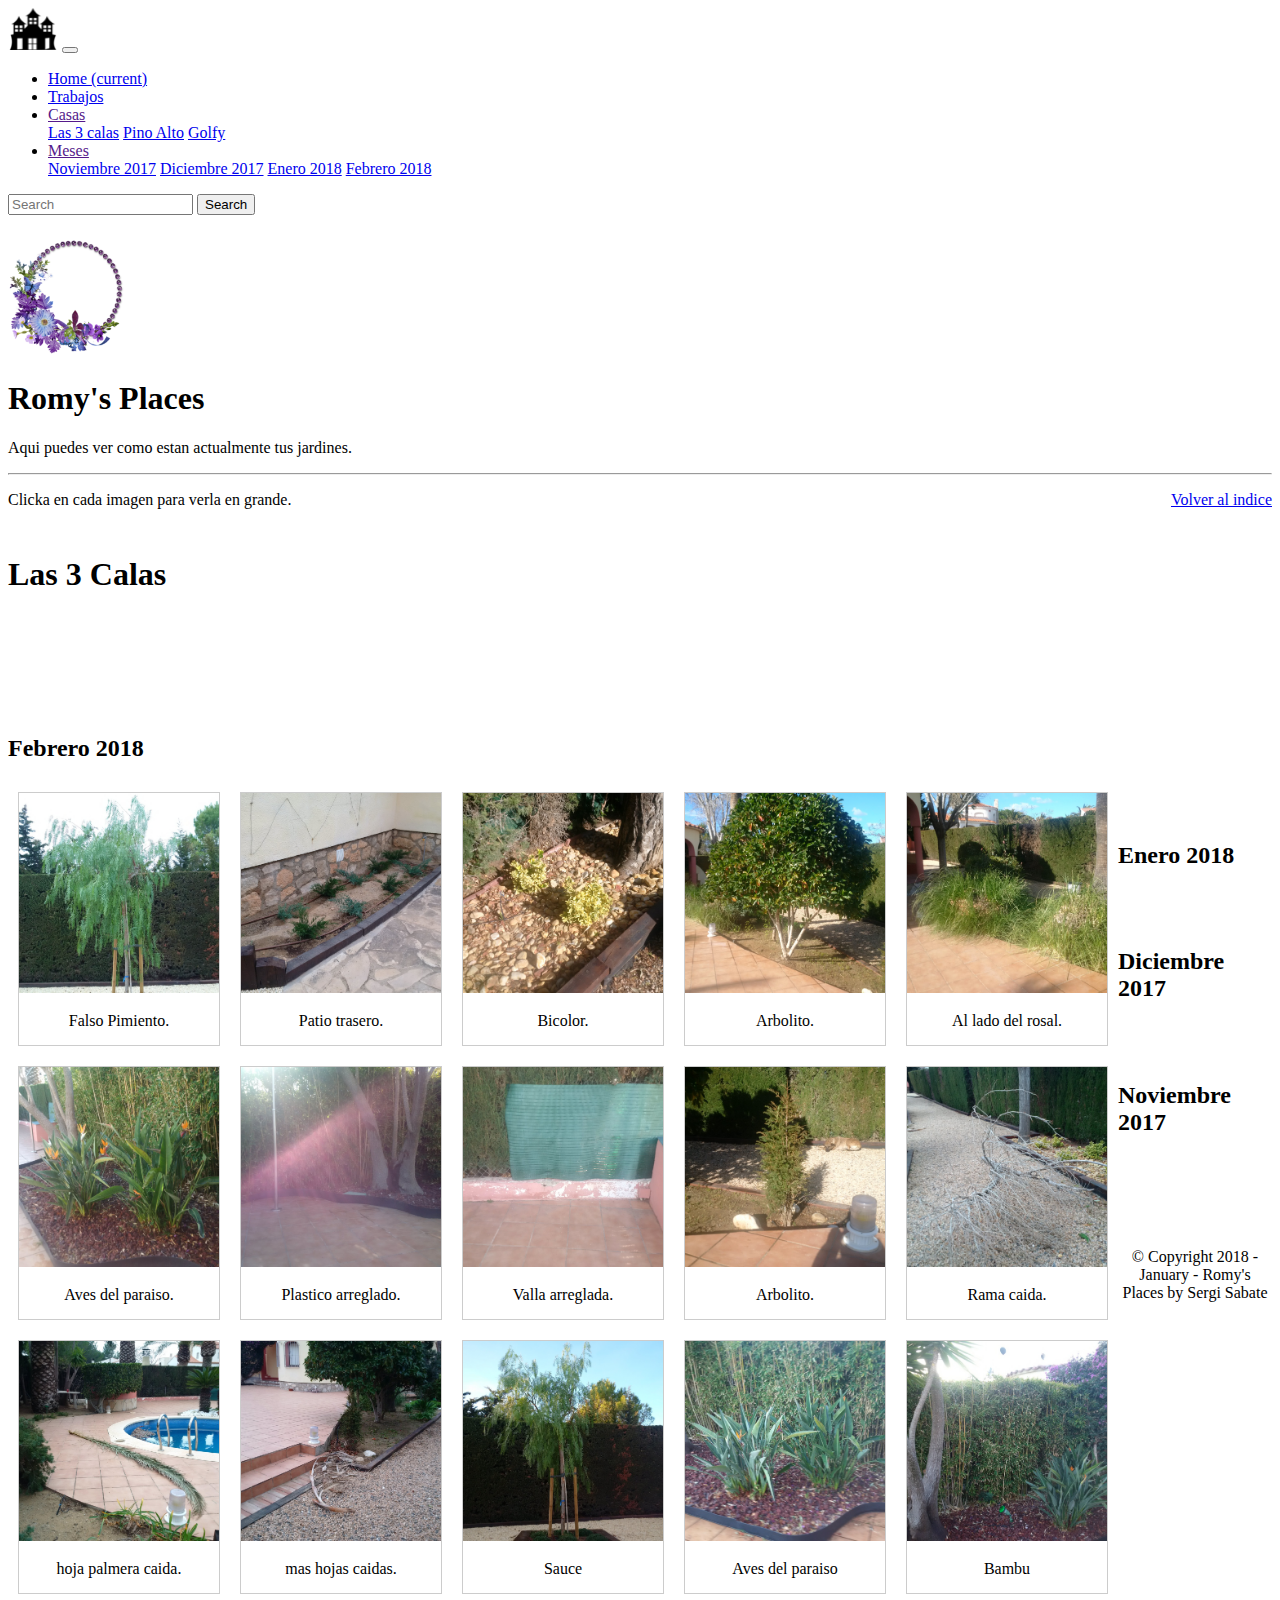
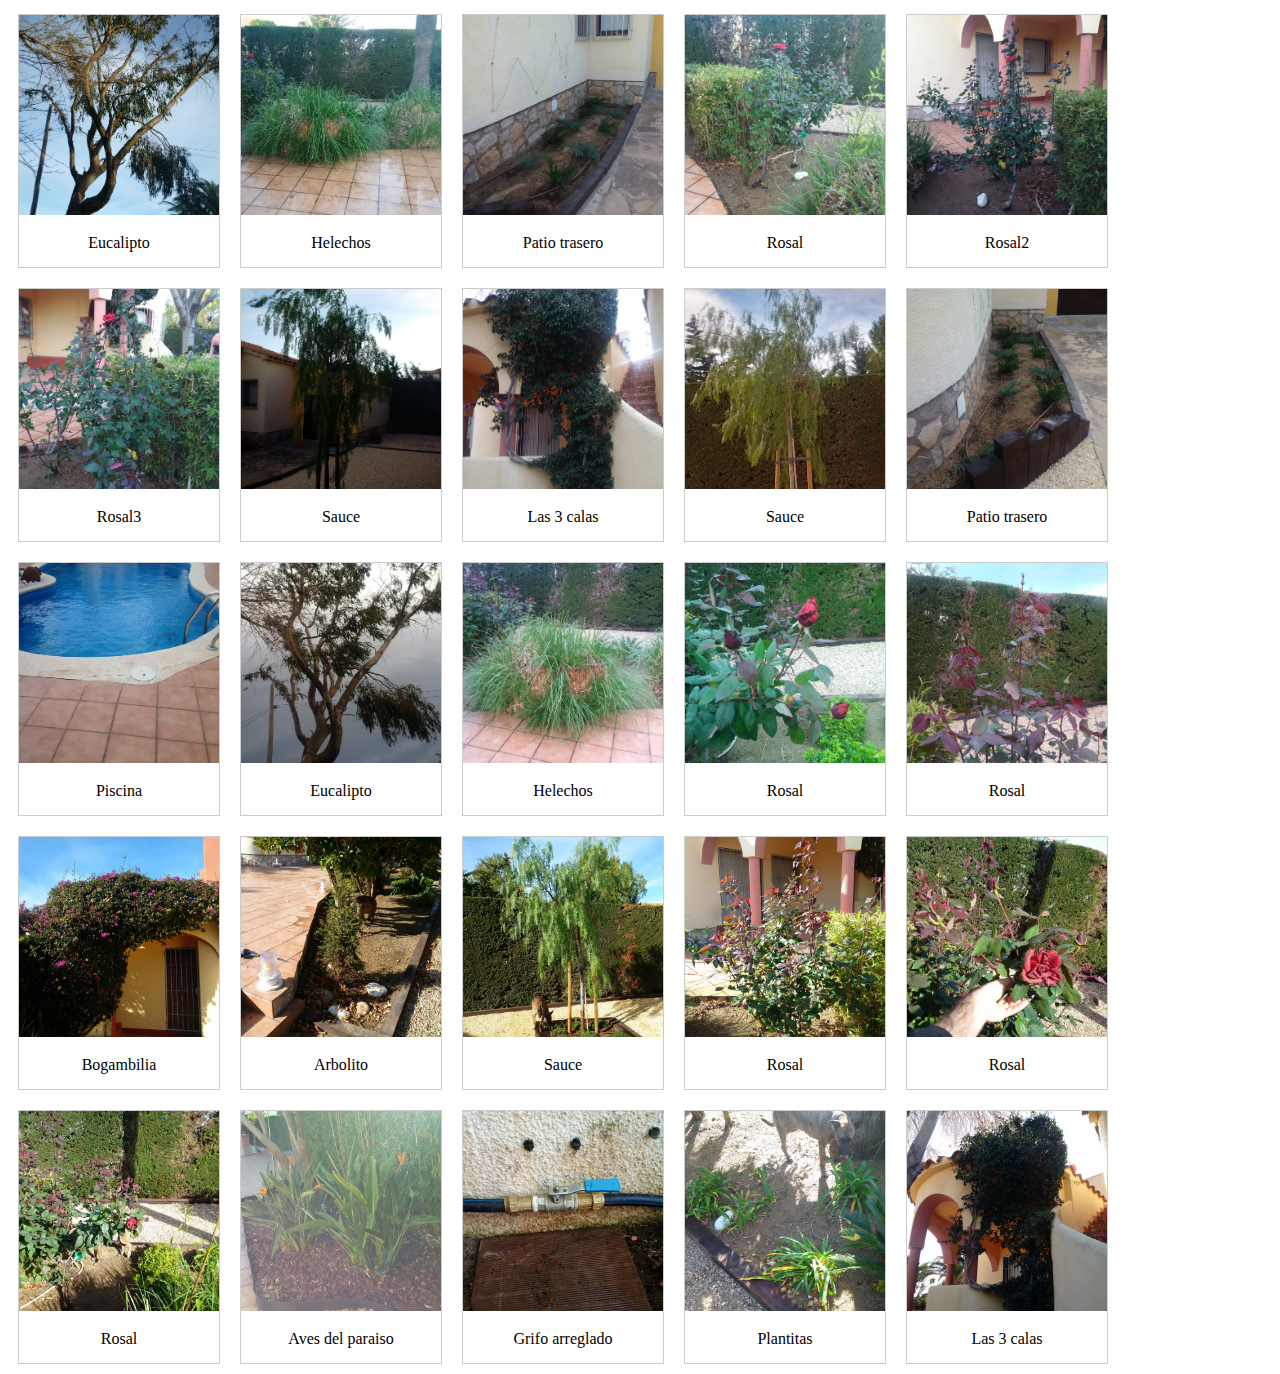
<file: lastrescalas.html>
<!DOCTYPE html>
<html lang="en">
<head>
    <meta charset="utf-8">
    <meta name="viewport" content="width=device-width, initial-scale=1, shrink-to-fit=no">
    <meta name="romysplace" content="">
    <meta name="sergi" content="">
    <link rel="icon" href="">

    <title>Romys places</title>

    <!-- Bootstrap core CSS -->
    <link rel="stylesheet" href="https://maxcdn.bootstrapcdn.com/bootstrap/4.0.0-beta.2/css/bootstrap.min.css" integrity="sha384-PsH8R72JQ3SOdhVi3uxftmaW6Vc51MKb0q5P2rRUpPvrszuE4W1povHYgTpBfshb" crossorigin="anonymous">
    <link rel="stylesheet" href="lightbox2/dist/css/lightbox.min.css">
    <link rel="stylesheet" href="styles/mystyles.css">
          
</head>


<body>

    <nav class="navbar navbar-expand-md navbar-dark bg-dark fixed-top">
        <a class="navbar-brand" href="index.html"><img src="images/palace.png" height=42 width=50></a>
        <button class="navbar-toggler" type="button" data-toggle="collapse" data-target="#navbarsExampleDefault" aria-controls="navbarsExampleDefault" aria-expanded="false" aria-label="Toggle navigation">
            <span class="navbar-toggler-icon"></span>
        </button>

        <div class="collapse navbar-collapse" id="navbarsExampleDefault">
            <ul class="navbar-nav mr-auto">
                <li class="nav-item active">
                    <a class="nav-link" href="index.html">Home <span class="sr-only">(current)</span></a>
                </li>
                <li class="nav-item">
                    <a class="nav-link" href="trabajos.html">Trabajos</a>
                </li>
                <li class="nav-item dropdown">
                    <a class="nav-link dropdown-toggle" href="" id="dropdown01" data-toggle="dropdown" aria-haspopup="true" aria-expanded="false">Casas</a>
                    <div class="dropdown-menu" aria-labelledby="dropdown01">
                        <a class="dropdown-item" href="lastrescalas.html">Las 3 calas</a>
                        <a class="dropdown-item" href="pinoalto.html">Pino Alto</a>
                        <a class="dropdown-item" href="golfys.html">Golfy</a>
                    </div>
                </li>
                <li class="nav-item dropdown">
                    <a class="nav-link dropdown-toggle" href="" id="dropdown02" data-toggle="dropdown" aria-haspopup="true" aria-expanded="false">Meses</a>
                    <div class="dropdown-menu" aria-labelledby="dropdown02">
                        <a class="dropdown-item" href="#noviembre2017">Noviembre 2017</a>
                        <a class="dropdown-item" href="#diciembre2017">Diciembre 2017</a>
                        <a class="dropdown-item" href="#enero2018">Enero 2018</a>
                        <a class="dropdown-item" href="#febrero2018">Febrero 2018</a>
                    </div>
                </li>
                
            </ul>
            <form class="form-inline my-2 my-lg-0">
                <input class="form-control mr-sm-2" type="text" placeholder="Search" aria-label="Search">
                <button class="btn btn-outline-success my-2 my-sm-0" type="submit">Search</button>
            </form>
        </div>
    </nav>

    <header class="jumbotron">
        <div class="container">
            <div class="row row-header">
                
                <div class="col-xs-12 col-sm-2">
                    <img height=120 width=120 src="images/lavanda.png">
                </div>
                <div class="col-xs-12 col-sm-10 col-sm-push-5">
                    <h1>Romy's Places</h1>
                    <p class="lead">Aqui puedes ver como estan actualmente tus jardines.</p>
                    <hr class="my-4">
                    <p>Clicka en cada imagen para verla en grande. <a id="jumb" class="btn btn-primary btn-lg" href="index.html" role="button">Volver al indice</a></p>
                </div>
                
            </div>
        </div>           
    </header>
    
    <div class="container">
        <div class="row row-header">
            <h1 class="display-4">Las 3 Calas</h1>
            <p id="febrero2018" style="padding:50px;"></p>
        </div>
        
        <div class="row">
            <h2>Febrero 2018</h2>
        </div>
        
        <div class="row row-content"> <!--2ndt row-->

            <div class="gallery">
              <a class="example-image-link" href="images/febrero/2018-01-25%2012.21.14.las3calas.jpg" data-lightbox="example-1">
                  <img class="example-image-link" src="images/febrero/2018-01-25%2012.21.14.las3calas.jpg" alt="falso_pimiento" width="300" height="200">              
              </a>
              <div class="desc">Falso Pimiento.</div>
            </div>

            <div class="gallery">
              <a class="example-image-link" href="images/febrero/2018-01-25%2012.21.21.las3calas.jpg" data-lightbox="example-1">
                <img class="example-image-link" src="images/febrero/2018-01-25%2012.21.21.las3calas.jpg" alt="arbustos de atras" width="300" height="200">
              </a>
              <div class="desc">Patio trasero.</div>
            </div>
            
            <div class="gallery">
              <a class="example-image-link" href="images/febrero/2018-02-02%2015.03.04.las3calas.jpg" data-lightbox="example-1">
                  <img class="example-image-link" src="images/febrero/2018-02-02%2015.03.04.las3calas.jpg" alt="arbustos" width="300" height="200">   
              </a>
              <div class="desc">Bicolor.</div>
            </div>

            <div class="gallery">
              <a class="example-image-link" href="images/febrero/2018-02-02%2015.03.14.las3calas.jpg" data-lightbox="example-1">
                <img class="example-image-link" src="images/febrero/2018-02-02%2015.03.14.las3calas.jpg" alt="arbolito" width="300" height="200">
              </a>
              <div class="desc">Arbolito.</div>
            </div>
            
            <div class="gallery">
              <a class="example-image-link" href="images/febrero/2018-02-02%2015.03.20.las3calas.jpg" data-lightbox="example-1">
                <img class="example-image-link" src="images/febrero/2018-02-02%2015.03.20.las3calas.jpg" alt="pelos" width="300" height="200">
              </a>
              <div class="desc">Al lado del rosal.</div>
            </div>

            <div class="gallery">
              <a class="example-image-link" href="images/febrero/2018-02-02%2015.03.29.las3calas.jpg" data-lightbox="example-1">
                  <img class="example-image-link" src="images/febrero/2018-02-02%2015.03.29.las3calas.jpg" alt="ave del paraiso" width="300" height="200">              
              </a>
              <div class="desc">Aves del paraiso.</div>
            </div>
            
            <div class="gallery">
              <a class="example-image-link" href="images/febrero/2018-02-02%2015.03.47.las3calas.jpg" data-lightbox="example-1">
                <img class="example-image-link" src="images/febrero/2018-02-02%2015.03.47.las3calas.jpg" alt="plastico" width="300" height="200">
              </a>
              <div class="desc">Plastico arreglado.</div>
            </div>
            
            <div class="gallery">
              <a class="example-image-link" href="images/febrero/2018-02-02%2015.03.56.las3calas.jpg" data-lightbox="example-1">
                  <img class="example-image-link" src="images/febrero/2018-02-02%2015.03.56.las3calas.jpg" alt="valla" width="300" height="200">              
              </a>
              <div class="desc">Valla arreglada.</div>
            </div>
            
            <div class="gallery">
              <a class="example-image-link" href="images/febrero/2018-02-02%2015.02.51.lastrescalas.jpg" data-lightbox="example-1">
                  <img class="example-image-link" src="images/febrero/2018-02-02%2015.02.51.lastrescalas.jpg" alt="valla" width="300" height="200">              
              </a>
              <div class="desc">Arbolito.</div>
            </div>
            
        </div>
        
        <div class="row row-content"> <!--1st row-->

            <div class="gallery">
              <a class="example-image-link" href="images/febrero/2018-01-25%2012.20.01.las3calas.jpg" data-lightbox="example-1">
                  <img class="example-image-link" src="images/febrero/2018-01-25%2012.20.01.las3calas.jpg" alt="arbolito_caido" width="300" height="200">              
              </a>
              <div class="desc">Rama caida.</div>
            </div>

            <div class="gallery">
              <a class="example-image-link" href="images/febrero/2018-01-25%2012.20.07.las3calas.jpg" data-lightbox="example-1">
                <img class="example-image-link" src="images/febrero/2018-01-25%2012.20.07.las3calas.jpg" alt="hoja palmera" width="300" height="200">
              </a>
              <div class="desc">hoja palmera caida.</div>
            </div>
            
            <div class="gallery">
              <a class="example-image-link" href="images/febrero/2018-01-25%2012.20.13.las3calas.jpg" data-lightbox="example-1">
                <img class="example-image-link" src="images/febrero/2018-01-25%2012.20.13.las3calas.jpg" alt="hoja caida" width="300" height="200">
              </a>
              <div class="desc">mas hojas caidas.</div>
            </div>
            
        </div>
        
        <div class="row row-content">
            <p id="enero2018" style="padding: 20px;"></p>
        </div>
        
        <div class="row">
            <h2>Enero 2018</h2>
        </div>
        
        <div class="row row-content"> <!--4th row-->
            <div class="gallery">
              <a href="#">
                <img src="images/enero-2018/trescalas/2018-01-03%20-sauce001.jpg" alt="sauce" width="300" height="200">
              </a>
              <div class="desc">Sauce</div>
            </div>
            
            <div class="gallery">
              <a href="#">
                <img src="images/enero-2018/trescalas/2018-01-03-aves-del-paraiso-001.jpg" alt="ave del paraiso" width="300" height="200">
              </a>
              <div class="desc">Aves del paraiso</div>
            </div>

            <div class="gallery">
              <a href="#">
                  <img src="images/enero-2018/trescalas/2018-01-03-bambu-001.jpg" alt="bambu" width="300" height="200">              
              </a>
              <div class="desc">Bambu</div>
            </div>

            <div class="gallery">
              <a href="#">
                <img src="images/enero-2018/trescalas/2018-01-03-eucalipto-001.jpg" alt="eucalipto" width="300" height="200">
              </a>
              <div class="desc">Eucalipto</div>
            </div>
            <div class="gallery">
              <a href="#">
                <img src="images/enero-2018/trescalas/2018-01-03-helechos-001.jpg" alt="helechos" width="300" height="200">
              </a>
              <div class="desc">Helechos</div>
            </div>
            
            <div class="gallery">
              <a href="#">
                <img src="images/enero-2018/trescalas/2018-01-03-patio-traser0-001.jpg" alt="patio" width="300" height="200">
              </a>
              <div class="desc">Patio trasero</div>
            </div>
            
            <div class="gallery">
              <a href="#">
                <img src="images/enero-2018/trescalas/2018-01-03-rosal-001.jpg" alt="rosal" width="300" height="200">
              </a>
              <div class="desc">Rosal</div>
            </div>

            <div class="gallery">
              <a href="#">
                  <img src="images/enero-2018/trescalas/2018-01-03-rosal-002.jpg" alt="rosal" width="300" height="200">              
              </a>
              <div class="desc">Rosal2</div>
            </div>

            <div class="gallery">
              <a href="#">
                <img src="images/enero-2018/trescalas/2018-01-03-rosal-003.jpg" alt="rosal" width="300" height="200">
              </a>
              <div class="desc">Rosal3</div>
            </div>
            <div class="gallery">
              <a href="#">
                <img src="images/enero-2018/trescalas/2018-01-03-sauce-002.jpg" alt="sauce" width="300" height="200">
              </a>
              <div class="desc">Sauce</div>
            </div>
        </div>
        
        
        <div class="row row-content">
            <p id="diciembre2017" style="padding: 20px;"></p>
        </div>
        
        <div class="row">
            <h2>Diciembre 2017</h2>
        </div>
        
        
        <div class="row row-content"> <!--3rd row-->
            <div class="gallery">
              <a href="#">
                  <img src="images/diciembre/trescalas/las3calas-ener-002.jpg" alt="escalera" width="300" height="200">              
              </a>
              <div class="desc">Las 3 calas</div>
            </div>

            <div class="gallery">
              <a href="#">
                <img src="images/diciembre/trescalas/las3calas-sauce-dic-001.jpg" alt="sauce" width="300" height="200">
              </a>
              <div class="desc">Sauce</div>
            </div>
            <div class="gallery">
              <a href="#">
                  <img src="images/diciembre/trescalas/patio-trasero-3calas-001.jpg" alt="atras" width="300" height="200">              
              </a>
              <div class="desc">Patio trasero</div>
            </div>

            <div class="gallery">
              <a href="#">
                <img src="images/diciembre/trescalas/piscina-dic-001.jpg" alt="piscina" width="300" height="200">
              </a>
              <div class="desc">Piscina</div>
            </div>
            
            <div class="gallery">
              <a href="#">
                  <img src="images/diciembre/trescalas/trescalas-eucalipto-dic-001.jpg" alt="eucalitpo" width="300" height="200">              
              </a>
              <div class="desc">Eucalipto</div>
            </div>

            <div class="gallery">
              <a href="#">
                <img src="images/diciembre/trescalas/trescalas-helechos-001.jpg" alt="helechos" width="300" height="200">
              </a>
                <div class="desc">Helechos</div>
            </div>
            
            <div class="gallery">
              <a href="#">
                  <img src="images/diciembre/trescalas/trescalas-rosal-001.jpg" alt="rosal" width="300" height="200">              
              </a>
              <div class="desc">Rosal</div>
            </div>

            <div class="gallery">
              <a href="#">
                <img src="images/diciembre/trescalas/trescalas-rosal-002.jpg" alt="rosal" width="300" height="200">
              </a>
              <div class="desc">Rosal</div>
            </div>

        </div>
        
        <div class="row row-content">
            <p id="noviembre2017" style="padding: 20px;"></p>
        </div>
        
        <div class="row">
            <h2>Noviembre 2017</h2>
        </div>
        
        <div class="row row-content"> <!--1st row-->
            <div class="gallery">
              <a href="#">
                <img src="images/noviembre/las3calas-bogambilia-001.jpg" alt="bogambilia" width="300" height="200">
              </a>
              <div class="desc">Bogambilia</div>
            </div>

            <div class="gallery">
              <a href="#">
                  <img src="images/noviembre/las3calas-arbolito-002.jpg" alt="arbolito" width="300" height="200">              
              </a>
              <div class="desc">Arbolito</div>
            </div>

            <div class="gallery">
              <a href="#">
                <img src="images/noviembre/las3calas-sauce-001.jpg" alt="sauce" width="300" height="200">
              </a>
              <div class="desc">Sauce</div>
            </div>
            
            <div class="gallery">
              <a href="#">
                <img src="images/noviembre/las3calas-rosal-001.jpg" alt="rosal" width="300" height="200">
              </a>
              <div class="desc">Rosal</div>
            </div>

            <div class="gallery">
              <a href="#">
                  <img src="images/noviembre/las3calas-rsaol-con.-flor.jpg" alt="rosal" width="300" height="200">              
              </a>
              <div class="desc">Rosal</div>
            </div>
        </div>
        
        <div class="row row-content"> <!--2nd row-->
            <div class="gallery">
              <a href="#">
                <img src="images/noviembre/las3calas-rosal-002.jpg" alt="Fjords" width="300" height="200">
              </a>
              <div class="desc">Rosal</div>
            </div>
            
            <div class="gallery">
              <a href="#">
                <img src="images/noviembre/las3calas-avesdelparaiso-001.jpg" alt="ave del paraiso" width="300" height="200">
              </a>
              <div class="desc">Aves del paraiso</div>
            </div>

            <div class="gallery">
              <a href="#">
                  <img src="images/noviembre/las3calas-frigo-arreglado-001.redimensionado.jpg" alt="grifo arreglado" width="300" height="200">              
              </a>
              <div class="desc">Grifo arreglado</div>
            </div>

            <div class="gallery">
              <a href="#">
                <img src="images/noviembre/las3calas-plantitas-001.jpg" alt="plantitas" width="300" height="200">
              </a>
              <div class="desc">Plantitas</div>
            </div>
            <div class="gallery">
              <a href="#">
                <img src="images/noviembre/xalet-3-calas-01.jpg" alt="Fjords" width="300" height="200">
              </a>
              <div class="desc">Las 3 calas</div>
            </div>
        </div>
        
    </div>
    
    <div class="row row-content">
        <p style="padding: 20px;"></p>
        
    </div>
    <!-- /.container -->
    
    <footer class="row-footer">
        <div class="container">
            <div class="row">
                <p style="padding:10px;"></p>
                <p align=center>© Copyright 2018 - January - Romy's Places by Sergi Sabate</p>
            </div>
        </div>
    </footer>

    
    <!-- Bootstrap core JavaScript
    ================================================== -->
    <!-- Placed at the end of the document so the pages load faster -->
    <script src="https://code.jquery.com/jquery-3.2.1.slim.min.js" integrity="sha384-KJ3o2DKtIkvYIK3UENzmM7KCkRr/rE9/Qpg6aAZGJwFDMVNA/GpGFF93hXpG5KkN" crossorigin="anonymous"></script>
    <script src="https://cdnjs.cloudflare.com/ajax/libs/popper.js/1.12.3/umd/popper.min.js" integrity="sha384-vFJXuSJphROIrBnz7yo7oB41mKfc8JzQZiCq4NCceLEaO4IHwicKwpJf9c9IpFgh" crossorigin="anonymous"></script>
    <script src="https://maxcdn.bootstrapcdn.com/bootstrap/4.0.0-beta.2/js/bootstrap.min.js" integrity="sha384-alpBpkh1PFOepccYVYDB4do5UnbKysX5WZXm3XxPqe5iKTfUKjNkCk9SaVuEZflJ" crossorigin="anonymous"></script>

    <script src="lightbox2/dist/js/lightbox-plus-jquery.min.js"></script>  

</body>
</html>
</file>
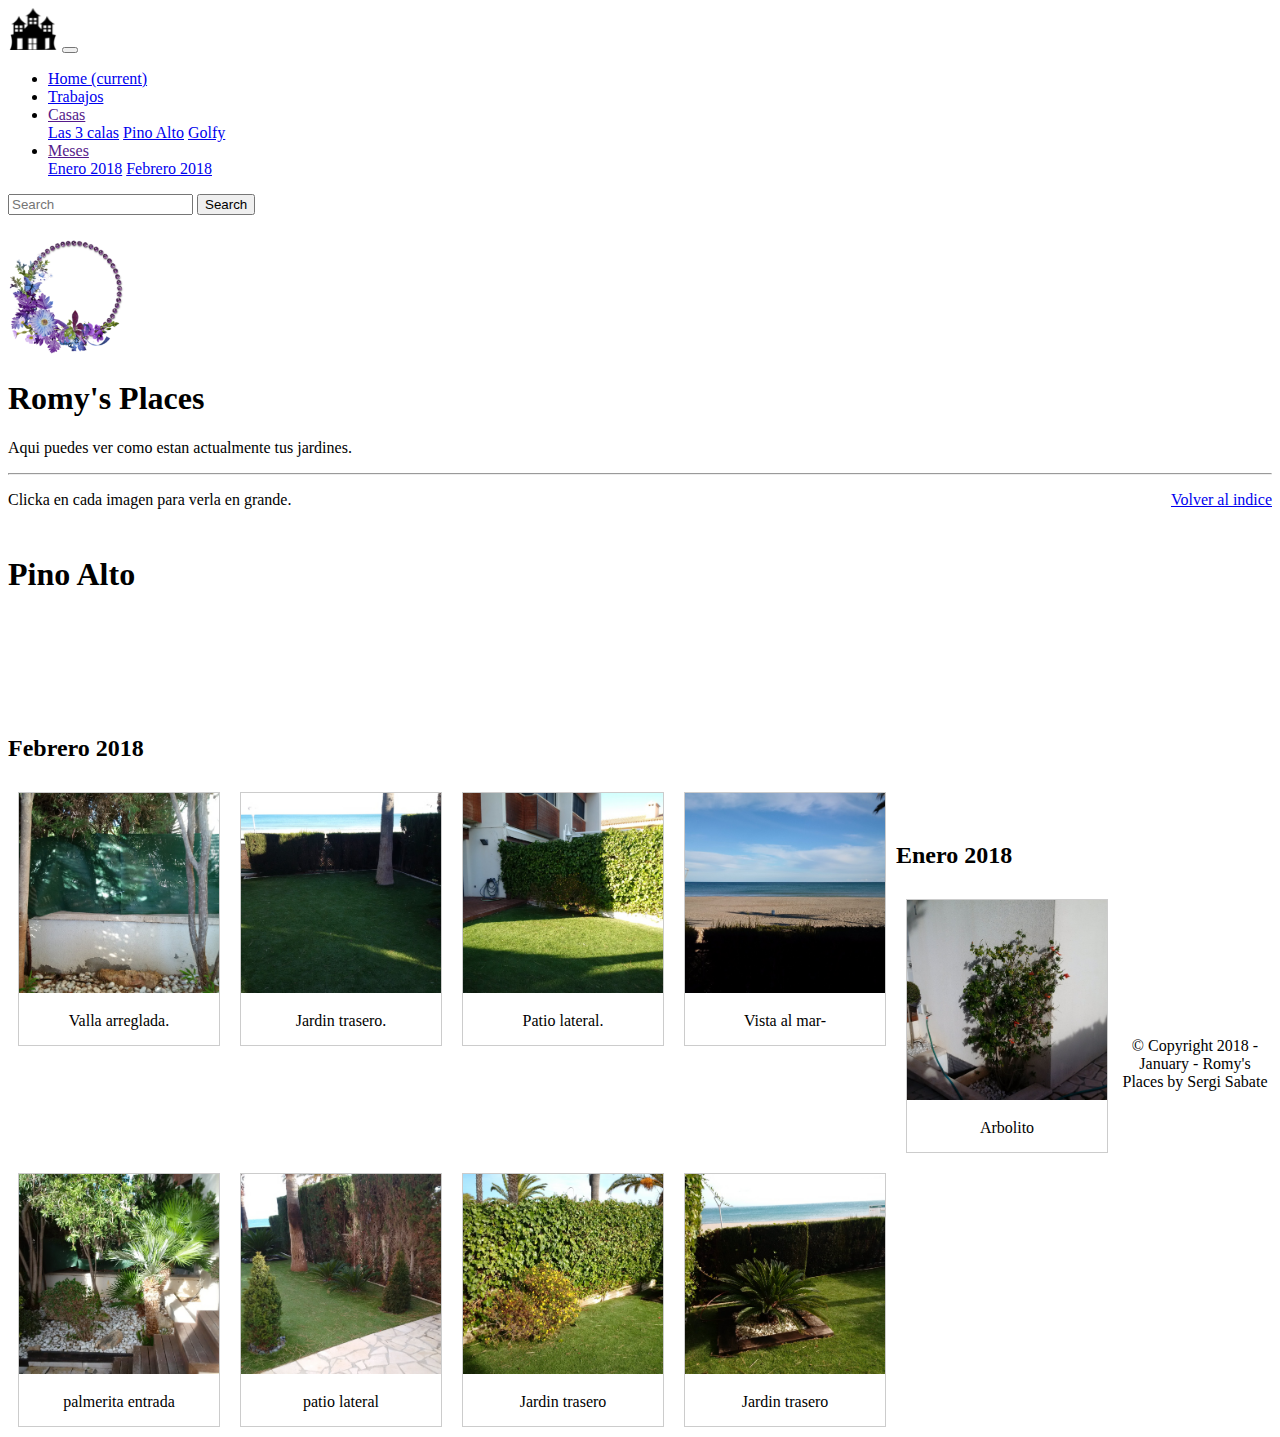
<file: pinoalto.html>
<!DOCTYPE html>
<html lang="en">
<head>
    <meta charset="utf-8">
    <meta name="viewport" content="width=device-width, initial-scale=1, shrink-to-fit=no">
    <meta name="romysplace" content="">
    <meta name="sergi" content="">
    <link rel="icon" href="">

    <title>Romys places</title>

    <!-- Bootstrap core CSS -->
    <link rel="stylesheet" href="https://maxcdn.bootstrapcdn.com/bootstrap/4.0.0-beta.2/css/bootstrap.min.css" integrity="sha384-PsH8R72JQ3SOdhVi3uxftmaW6Vc51MKb0q5P2rRUpPvrszuE4W1povHYgTpBfshb" crossorigin="anonymous">
    <link rel="stylesheet" href="lightbox2/dist/css/lightbox.min.css">
    <link rel="stylesheet" href="styles/mystyles.css">
    
</head>


<body>

    <nav class="navbar navbar-expand-md navbar-dark bg-dark fixed-top">
        <a class="navbar-brand" href="index.html"><img src="images/palace.png" height=42 width=50></a>
        <button class="navbar-toggler" type="button" data-toggle="collapse" data-target="#navbarsExampleDefault" aria-controls="navbarsExampleDefault" aria-expanded="false" aria-label="Toggle navigation">
            <span class="navbar-toggler-icon"></span>
        </button>

        <div class="collapse navbar-collapse" id="navbarsExampleDefault">
            <ul class="navbar-nav mr-auto">
                <li class="nav-item active">
                    <a class="nav-link" href="index.html">Home <span class="sr-only">(current)</span></a>
                </li>
                <li class="nav-item">
                    <a class="nav-link" href="trabajos.html">Trabajos</a>
                </li>
                <li class="nav-item dropdown">
                    <a class="nav-link dropdown-toggle" href="" id="dropdown01" data-toggle="dropdown" aria-haspopup="true" aria-expanded="false">Casas</a>
                    <div class="dropdown-menu" aria-labelledby="dropdown01">
                        <a class="dropdown-item" href="lastrescalas.html">Las 3 calas</a>
                        <a class="dropdown-item" href="pinoalto.html">Pino Alto</a>
                        <a class="dropdown-item" href="golfys.html">Golfy</a>
                    </div>
                </li>
                <li class="nav-item dropdown">
                    <a class="nav-link dropdown-toggle" href="" id="dropdown02" data-toggle="dropdown" aria-haspopup="true" aria-expanded="false">Meses</a>
                    <div class="dropdown-menu" aria-labelledby="dropdown02">
                        <a class="dropdown-item" href="#enero2018">Enero 2018</a>
                        <a class="dropdown-item" href="#last_month">Febrero 2018</a>
                    </div>
                </li>
            </ul>
            <form class="form-inline my-2 my-lg-0">
                <input class="form-control mr-sm-2" type="text" placeholder="Search" aria-label="Search">
                <button class="btn btn-outline-success my-2 my-sm-0" type="submit">Search</button>
            </form>
        </div>
    </nav>

    <header class="jumbotron">
        <div class="container">
            <div class="row row-header">
                
                <div class="col-xs-12 col-sm-2">
                    <img height=120 width=120 src="images/lavanda.png">
                </div>
                <div class="col-xs-12 col-sm-10 col-sm-push-5">
                    <h1>Romy's Places</h1>
                    <p class="lead">Aqui puedes ver como estan actualmente tus jardines.</p>
                    <hr class="my-4">
                    <p>Clicka en cada imagen para verla en grande. <a id="jumb" class="btn btn-primary btn-lg" href="index.html" role="button">Volver al indice</a></p>
                </div>
                
            </div>
        </div>           
    </header>
    
    <div class="container">
        <div class="row row-header">
            <h1 class="display-4">Pino Alto</h1>
            <p id="last_month" style="padding:50px;"></p>
        </div>
        
        <div class="row">
            <h2>Febrero 2018</h2>
        </div>
        
        <div class="row row-content"> <!--2nd row-->
            
            <div class="gallery">
              <a class="example-image-link" href="images/febrero/2018-02-02%2016.24.09.pinoAlto.jpg" data-lightbox="example-1">
                  <img class="example-image-link" src="images/febrero/2018-02-02%2016.24.09.pinoAlto.jpg" alt="valla" width="300" height="200">
              </a>
              <div class="desc">Valla arreglada.</div>
            </div>

            <div class="gallery">
              <a class="example-image-link" href="images/febrero/2018-02-02%2016.24.42.pinoAlto.jpg" data-lightbox="example-1">
                <img class="example-image-link" src="images/febrero/2018-02-02%2016.24.42.pinoAlto.jpg" alt="patio" width="300" height="200">
              </a>
              <div class="desc">Jardin trasero.</div>
            </div>
            
            <div class="gallery">
              <a class="example-image-link" href="images/febrero/2018-02-02%2016.24.50.pinoAlto.jpg" data-lightbox="example-1">
                <img class="example-image-link" src="images/febrero/2018-02-02%2016.24.50.pinoAlto.jpg" alt="patio" width="300" height="200">
              </a>
              <div class="desc">Patio lateral.</div>
            </div>

            <div class="gallery">
              <a class="example-image-link" href="images/febrero/2018-02-02%2016.24.55.pinoalto.jpg" data-lightbox="example-1">
                  <img class="example-image-link" src="images/febrero/2018-02-02%2016.24.55.pinoalto.jpg" alt="vista" width="300" height="200">              
              </a>
              <div class="desc">Vista al mar-</div>
            </div>
            
        </div>
        
        <div class="row row-content">
            <p id="enero2018" style="padding: 20px;"></p>
        </div>
        
        <div class="row">
            <h2>Enero 2018</h2>
        </div>
        
        <div class="row row-content"> <!--1st row-->

            <div class="gallery">
              <a class="example-image-link" href="images/enero-2018/pinoalto/entrada-pinoalto-001.jpg" data-lightbox="example-1">
                  <img class="example-image-link" src="images/enero-2018/pinoalto/entrada-pinoalto-001.jpg" alt="arbolito" width="300" height="200">              
              </a>
              <div class="desc">Arbolito</div>
            </div>

            <div class="gallery">
              <a class="example-image-link" href="images/enero-2018/pinoalto/palmera-entrada-pimoalto-001.jpg" data-lightbox="example-1">
                <img class="example-image-link" src="images/enero-2018/pinoalto/palmera-entrada-pimoalto-001.jpg" alt="sauce" width="300" height="200">
              </a>
              <div class="desc">palmerita entrada</div>
            </div>
            
            <div class="gallery">
              <a class="example-image-link" href="images/enero-2018/pinoalto/patio-lateral-pinoalto-001.jpg" data-lightbox="example-1">
                <img class="example-image-link" src="images/enero-2018/pinoalto/patio-lateral-pinoalto-001.jpg" alt="rosal" width="300" height="200">
              </a>
              <div class="desc">patio lateral</div>
            </div>

            <div class="gallery">
              <a class="example-image-link" href="images/enero-2018/pinoalto/patio-pinoalto-001.jpg" data-lightbox="example-1">
                  <img class="example-image-link" src="images/enero-2018/pinoalto/patio-pinoalto-001.jpg" alt="rosal" width="300" height="200">              
              </a>
              <div class="desc">Jardin trasero</div>
            </div>
            
            <div class="gallery">
              <a class="example-image-link" href="images/enero-2018/pinoalto/patio-pinoalto-002.jpg" data-lightbox="example-1">
                <img class="example-image-link" src="images/enero-2018/pinoalto/patio-pinoalto-002.jpg" alt="Fjords" width="300" height="200">
              </a>
              <div class="desc">Jardin trasero</div>
            </div>
            
        </div>
        
        <div class="row row-content"> <!--2nd row-->
            
            
        </div>
        
        <p style="padding: 20px;"></p>
        
    </div>
    
    <div class="row row-content">
        <p style="padding: 20px;"></p>
        
    </div>
    <!-- /.container -->
    
    <footer class="row-footer">
        <div class="container">
            <div class="row">
                <p style="padding:10px;"></p>
                <p align=center>© Copyright 2018 - January - Romy's Places by Sergi Sabate</p>
            </div>
        </div>
    </footer>
    
    <!-- Bootstrap core JavaScript
    ================================================== -->
    <!-- Placed at the end of the document so the pages load faster -->
    <script src="https://code.jquery.com/jquery-3.2.1.slim.min.js" integrity="sha384-KJ3o2DKtIkvYIK3UENzmM7KCkRr/rE9/Qpg6aAZGJwFDMVNA/GpGFF93hXpG5KkN" crossorigin="anonymous"></script>
    <script src="https://cdnjs.cloudflare.com/ajax/libs/popper.js/1.12.3/umd/popper.min.js" integrity="sha384-vFJXuSJphROIrBnz7yo7oB41mKfc8JzQZiCq4NCceLEaO4IHwicKwpJf9c9IpFgh" crossorigin="anonymous"></script>
    <script src="https://maxcdn.bootstrapcdn.com/bootstrap/4.0.0-beta.2/js/bootstrap.min.js" integrity="sha384-alpBpkh1PFOepccYVYDB4do5UnbKysX5WZXm3XxPqe5iKTfUKjNkCk9SaVuEZflJ" crossorigin="anonymous"></script>

    <script src="lightbox2/dist/js/lightbox-plus-jquery.min.js"></script>

</body>
</html>
</file>
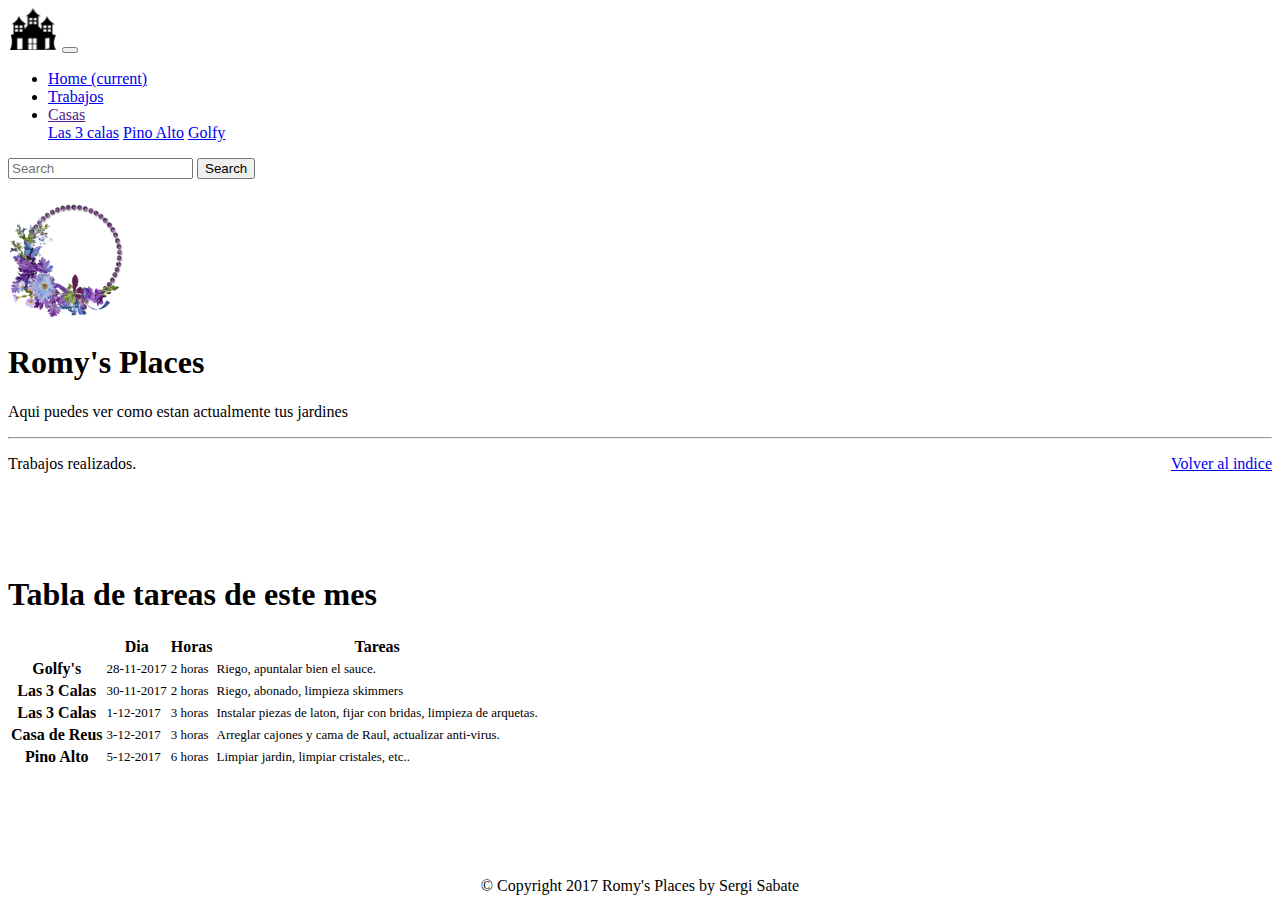
<file: trabajos.html>
<!DOCTYPE html>
<html lang="en">
<head>
    <meta charset="utf-8">
    <meta name="viewport" content="width=device-width, initial-scale=1, shrink-to-fit=no">
    <meta name="romysplace" content="">
    <meta name="sergi" content="">
    <link rel="icon" href="">

    <title>Romys places</title>

    <!-- Bootstrap core CSS -->
    <link rel="stylesheet" href="https://maxcdn.bootstrapcdn.com/bootstrap/4.0.0-beta.2/css/bootstrap.min.css" integrity="sha384-PsH8R72JQ3SOdhVi3uxftmaW6Vc51MKb0q5P2rRUpPvrszuE4W1povHYgTpBfshb" crossorigin="anonymous">
    <link rel="stylesheet" href="styles/mystyles.css">
          
</head>


<body>

    <nav class="navbar navbar-expand-md navbar-dark bg-dark fixed-top">
        <a class="navbar-brand" href="index.html"><img src="images/palace.png" height=42 width=50></a>
        <button class="navbar-toggler" type="button" data-toggle="collapse" data-target="#navbarsExampleDefault" aria-controls="navbarsExampleDefault" aria-expanded="false" aria-label="Toggle navigation">
            <span class="navbar-toggler-icon"></span>
        </button>

        <div class="collapse navbar-collapse" id="navbarsExampleDefault">
            <ul class="navbar-nav mr-auto">
                <li class="nav-item active">
                    <a class="nav-link" href="index.html">Home <span class="sr-only">(current)</span></a>
                </li>
                <li class="nav-item">
                    <a class="nav-link" href="trabajos.html">Trabajos</a>
                </li>
                <li class="nav-item dropdown">
                    <a class="nav-link dropdown-toggle" href="" id="dropdown01" data-toggle="dropdown" aria-haspopup="true" aria-expanded="false">Casas</a>
                    <div class="dropdown-menu" aria-labelledby="dropdown01">
                        <a class="dropdown-item" href="lastrescalas.html">Las 3 calas</a>
                        <a class="dropdown-item" href="pinoalto.html">Pino Alto</a>
                        <a class="dropdown-item" href="golfy.html">Golfy</a>
                    </div>
                </li>
            </ul>
            <form class="form-inline my-2 my-lg-0">
                <input class="form-control mr-sm-2" type="text" placeholder="Search" aria-label="Search">
                <button class="btn btn-outline-success my-2 my-sm-0" type="submit">Search</button>
            </form>
        </div>
    </nav>
    
    
    <header class="jumbotron">
        <div class="container">
            <div class="row row-header">
                
                <div class="col-xs-12 col-sm-2">
                    <img height=120 width=120 src="images/lavanda.png">
                </div>
                <div class="col-xs-12 col-sm-10 col-sm-push-5">
                    <h1>Romy's Places</h1>
                    <p class="lead">Aqui puedes ver como estan actualmente tus jardines</p>
                    <hr class="my-4">
                    <p>Trabajos realizados. <a id="jumb" class="btn btn-primary btn-lg" href="index.html" role="button">Volver al indice</a></p>
                </div>
                
            </div>
        </div>           
    </header>
    
    <div class="container">
        <p style="padding: 20px;"></p>
        <div class="row">
            
            <h1>Tabla de tareas de este mes</h1>
            <div class="table-responsive">
                <table class="table table-striped">
                    <tr>
                        <td>&nbsp;</td>
                        <th>Dia</th>
                        <th>Horas</th>
                        <th>Tareas</th>
                    </tr>
                    <tr>
                        <th>Golfy's</th>
                        <td>28-11-2017</td>
                        <td>2 horas</td>
                        <td>Riego, apuntalar bien el sauce.</td>
                    </tr>
                    <tr>
                        <th>Las 3 Calas</th>
                        <td>30-11-2017</td>
                        <td>2 horas</td>
                        <td>Riego, abonado, limpieza skimmers</td>
                    </tr>
                    <tr>
                        <th>Las 3 Calas</th>
                        <td>1-12-2017</td>
                        <td>3 horas</td>
                        <td>Instalar piezas de laton, fijar con bridas, limpieza de arquetas.</td>
                    </tr>
                    <tr>
                        <th>Casa de Reus</th>
                        <td>3-12-2017</td>
                        <td>3 horas</td>
                        <td>Arreglar cajones y cama de Raul, actualizar anti-virus.</td>
                    </tr>
                    <tr>
                        <th>Pino Alto</th>
                        <td>5-12-2017</td>
                        <td>6 horas</td>
                        <td>Limpiar jardin, limpiar cristales, etc..</td>
                    </tr>
                </table>
                </div>
        </div>
        
        <div class="row row-content"> <!--1st row-->
            
        </div>
        
        
        
    
        <div class="row row-content">
            <p style="padding: 20px;"></p>
        
        </div>
    
    </div>  <!-- /.container -->
    
    <footer class="row-footer">
        <div class="container">
            <div class="row">
                <p style="padding:10px;"></p>
                <p align=center>© Copyright 2017 Romy's Places by Sergi Sabate</p>
            </div>
        </div>
    </footer>
    
    <!-- Bootstrap core JavaScript
    ================================================== -->
    <!-- Placed at the end of the document so the pages load faster -->
    <script src="https://code.jquery.com/jquery-3.2.1.slim.min.js" integrity="sha384-KJ3o2DKtIkvYIK3UENzmM7KCkRr/rE9/Qpg6aAZGJwFDMVNA/GpGFF93hXpG5KkN" crossorigin="anonymous"></script>
    <script src="https://cdnjs.cloudflare.com/ajax/libs/popper.js/1.12.3/umd/popper.min.js" integrity="sha384-vFJXuSJphROIrBnz7yo7oB41mKfc8JzQZiCq4NCceLEaO4IHwicKwpJf9c9IpFgh" crossorigin="anonymous"></script>
    <script src="https://maxcdn.bootstrapcdn.com/bootstrap/4.0.0-beta.2/js/bootstrap.min.js" integrity="sha384-alpBpkh1PFOepccYVYDB4do5UnbKysX5WZXm3XxPqe5iKTfUKjNkCk9SaVuEZflJ" crossorigin="anonymous"></script>

  

</body>
</html>
</file>
<file: styles/mystyles.css>
div.gallery {
    margin: 10px;
    border: 1px solid #ccc;
    float: left;
    width: 200px;
}

div.gallery:hover {
    border: 1px solid #777;
}

div.gallery img {
    width: 100%;
    height: auto;
}

div.desc {
    padding: 15px;
    text-align: center;
}

.row-content{
    margin: 0 auto;
}

#carouselExampleControls{
    width: 70%;
}

.jumbotron{
    margin-top: 20px;
    height: 300px;
}

#jumb{
    float: right;
}

.row-content, .row{
    justify-content: center;
}

tr>td{
    font-size: small;
}
</file>
